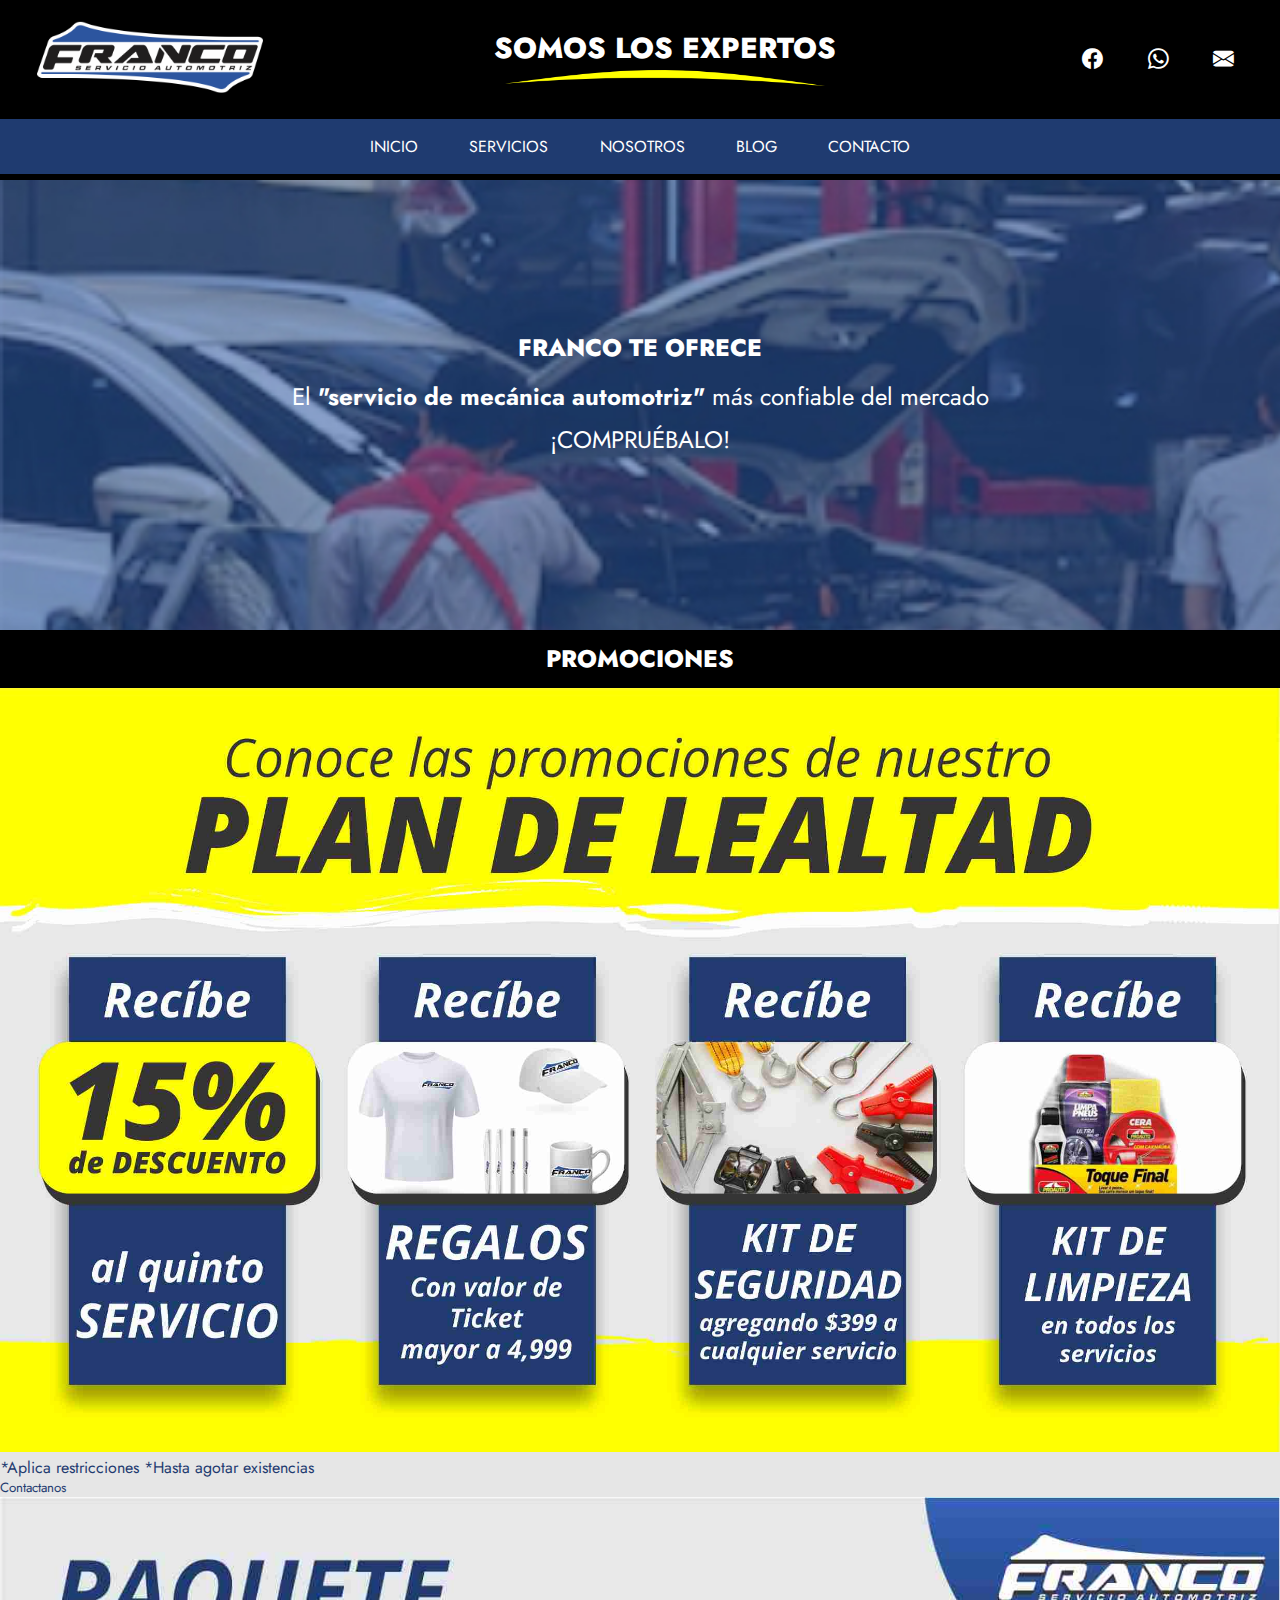
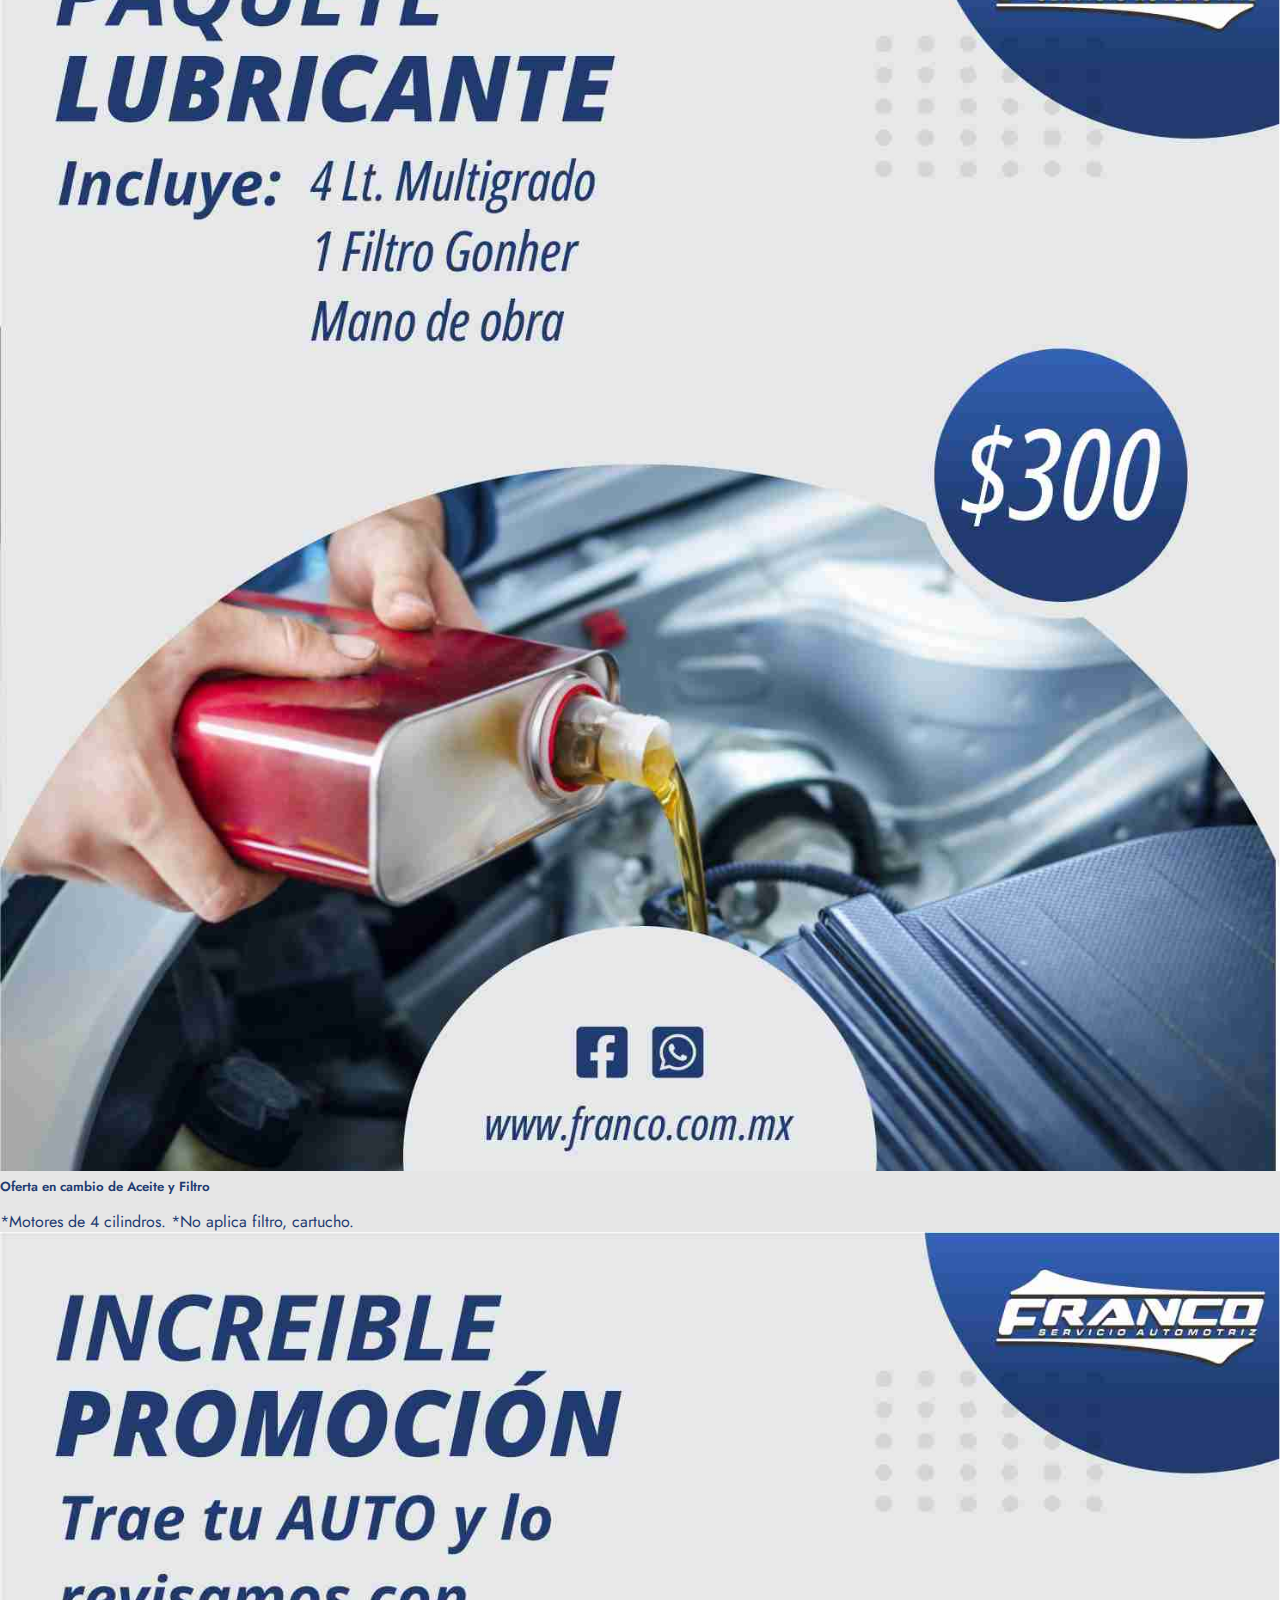
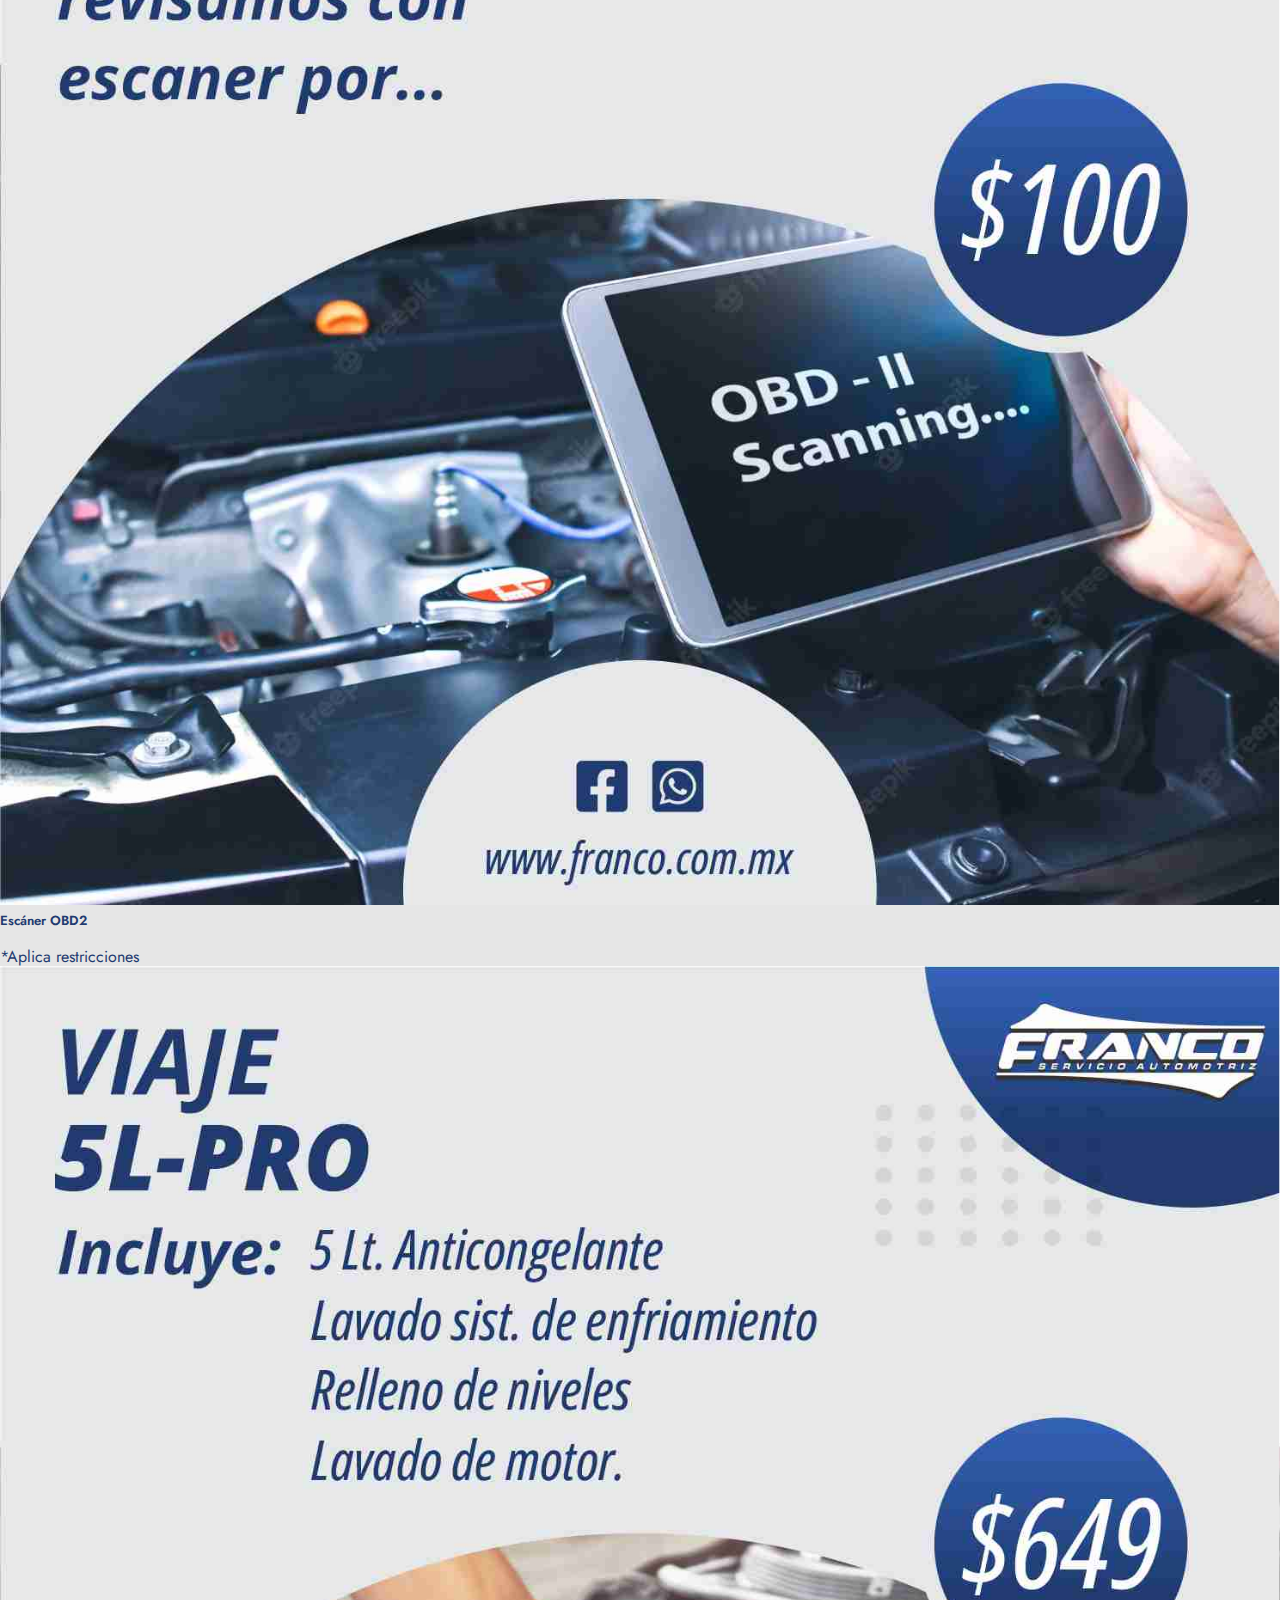
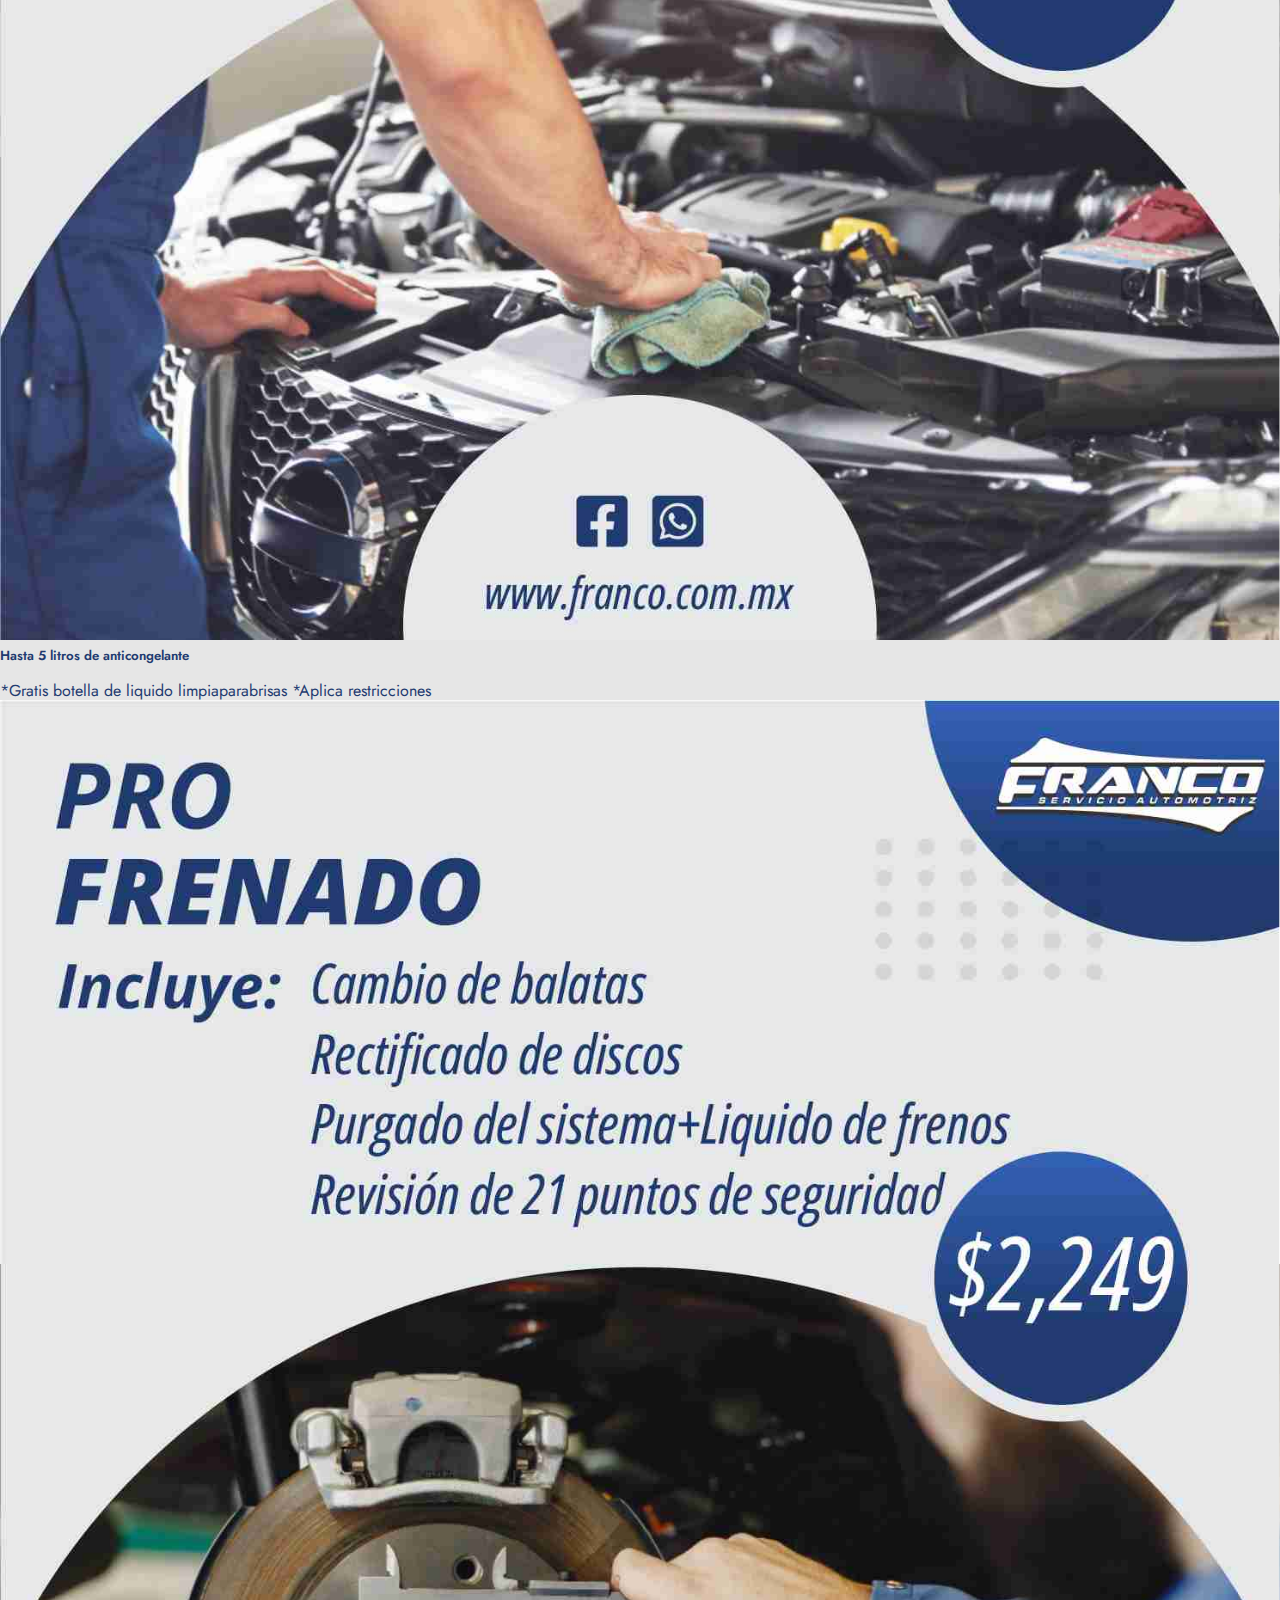
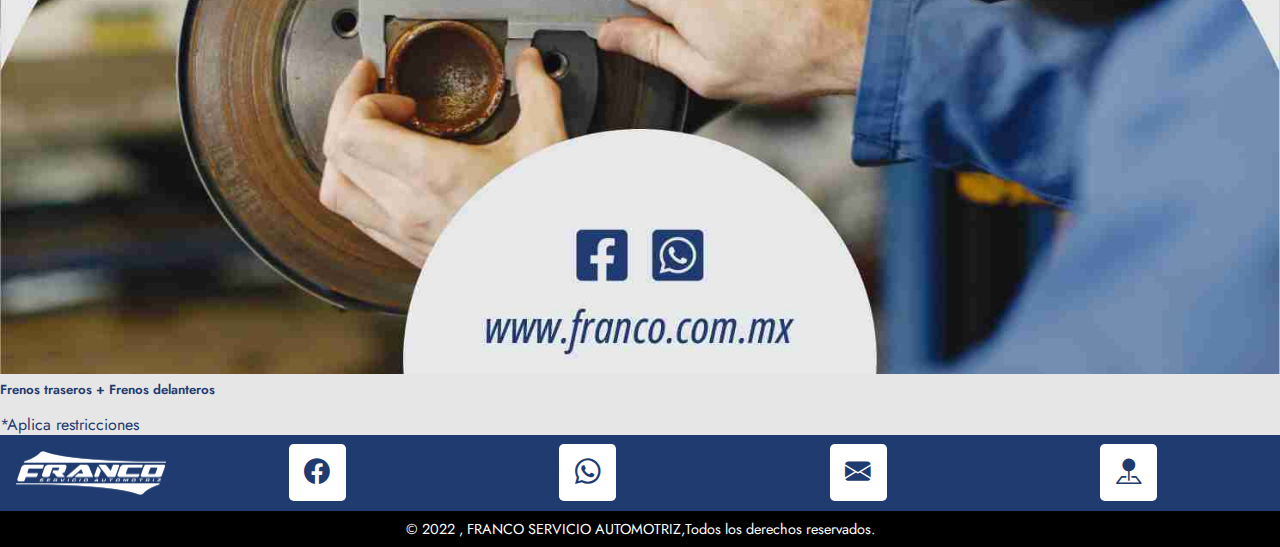
<file: index.html>
<!DOCTYPE html>
<html lang="es">

<head>
    <meta charset="UTF-8">
    <meta http-equiv="X-UA-Compatible" content="IE=edge">
    <meta name="viewport" content="width=device-width, initial-scale=1.0">
    <!-- Bootstrap -->
    <link href="https://cdn.jsdelivr.net/npm/bootstrap@5.2.2/dist/css/bootstrap.min.css" rel="stylesheet"
        integrity="sha384-Zenh87qX5JnK2Jl0vWa8Ck2rdkQ2Bzep5IDxbcnCeuOxjzrPF/et3URy9Bv1WTRi" crossorigin="anonymous">
    <link rel="stylesheet" href="./SCSS/main.css">
    <link rel="shortcut icon" href="./img/Favicon_Franco.png" type="image/x-icon">
    <title>Taller Automotriz Franco | Somos los Expertos de la región.</title>
    <meta name="keywords" content="taller mecánico, reparaciones, coche, cambio de aceite, revisión">
    <meta name="description" content="Taller Automotriz Franco especialistas en reparaciones de todo tipo de vehículos de la región.">
</head>

<body>
<!-- Inicia el header -->
    <div id="cont-index">
        <div id="cont-header">
            <header class="header">
                <div class="header-central">
                    <div class="header-logo">
                        <a href="./index.html"><img class="logo" src="./img/logofranco-mobile.png" alt="Logo Taller Franco"></a>                        
                    </div>
                    <div class="header-slogan">
                        <h1>SOMOS LOS EXPERTOS</h1>
                        <div class="header-slogan-img">
                            <img src="./img/linea_slogan_franco.png" alt="Slogan">
                        </div>
                    </div>
                </div>
                <div class="header-red-social">
                    <a href="https://www.facebook.com/" target="_blank" class="isocial-F">
                        <i class="bi bi-facebook"></i>
                    </a>
                    <a href="https://www.whatsapp.com/"  target="_blank" class="isocial-W">
                        <i class="bi bi-whatsapp"></i>
                    </a>
                    <a href="./pages/contacto.html" class="isocial-C">
                        <i class="bi bi-envelope-fill"></i>
                    </a>
                </div>
                <div class="menu-mobile">
                    <a href="#" class="list"><i class="bi bi-list"></i></a>
                </div>
            </header>
        </div>
        <nav id="menu-desktop">
            <ul class="cont__menu activo">
                <li class="menu__item_1"><a href="#">INICIO</a></li>
                <li class="menu__item_2"><a href="./pages/servicios.html">SERVICIOS</a></li>
                <li class="menu__item_3"><a href="./pages/nosotros.html">NOSOTROS</a></li>
                <li class="menu__item_4"><a href="./pages/blog.html">BLOG</a></li>
                <li class="menu__item_5"><a href="./pages/contacto.html">CONTACTO</a></li>
            </ul>
        </nav>
        <section id="banner">
            <div class="cont-banner">
                <div class="banner-body">
                    <h2 class="titulo-banner">FRANCO TE OFRECE</h2>
                    <p>El <strong>"servicio de mecánica automotriz"</strong> más confiable del mercado</p>
                    <p>¡COMPRUÉBALO!</p>
                </div>
            </div>
        </section>
  <!--Index Promciones-->
        <section class="cont-titel-pages">
            <h2 class="titel-pages title-promocines">PROMOCIONES</h2>
        </section>
<!-- Cards 1 Promociones -->
        <section class="conteiner-ms">
            <main class="container my-4 pb-3">
                <div class="card mb-3">
                    <img class="card-img-top" src="./img/img-promociones/Promo-Plan-Lealtad.jpg" alt="Plan-Lealtad">
                    <div class="card-body">
                        <p class="card-text fs-5 lh-base text-center">
                            *Aplica restricciones
                            *Hasta agotar existencias
                        </p>
                        <a href="#">
                            <p class="card-text"><small class="text-muted">Contactanos</small></p>
                        </a>
                    </div>
                </div>
                <!--Card-2  -->
        
                <!-- Cards-3 -->
                <div class="row row-cols-1 row-cols-md-2 g-4">
                    <div class="col">
                        <div class="card">
                            <img src="./img/img-promociones/Promo-Lubricante.jpg" class="card-img-top"
                                alt="Promicion-Lubricante">
                            <div class="card-body">
                                <h5 class="card-title text-center fs-5 text-uppercase">Oferta en cambio de Aceite y Filtro</h5>
                                <p class="card-text fs-6 text-center">
                                    *Motores de 4 cilindros.
                                    *No aplica filtro, cartucho.
                                </p>
                            </div>
                        </div>
                    </div>
                    <div class="col">
                        <div class="card">
                            <img src="./img/img-promociones/Promo-Scaner.jpg" class="card-img-top" alt="Promicion-Scaner">
                            <div class="card-body">
                                <h5 class="card-title text-center fs-5 text-uppercase">Escáner OBD2</h5>
                                <p class="card-text fs-6 text-center">
                                    *Aplica restricciones
                                </p>
                            </div>
                        </div>
                    </div>
                    <div class="col">
                        <div class="card">
                            <img src="./img/img-promociones/Promo-5L-Pro.jpg" class="card-img-top" alt="Promicion-5L-Pro">
                            <div class="card-body">
                                <h5 class="card-title text-center fs-5 text-uppercase">Hasta 5 litros de anticongelante</h5>
                                <p class="card-text fs-6 text-center">
                                    *Gratis botella de liquido limpiaparabrisas
                                    *Aplica restricciones
                                </p>
                            </div>
                        </div>
                    </div>
                    <div class="col">
                        <div class="card">
                            <img src="./img/img-promociones/Promo-Frenos.jpg" class="card-img-top" alt="Promicion-Pro-Frenos">
                            <div class="card-body">
                                <h5 class="card-title text-center fs-5 text-uppercase">Frenos traseros + Frenos delanteros</h5>
                                <p class="card-text fs-6 text-center">
                                    *Aplica restricciones
                                </p>
                            </div>
                        </div>
                    </div>
                </div>
        </section>

        <footer id="footer">
            <div class="cont-footer">
                <div class="footer-logo">
                    <img src="./img/logofranco-mobile-footer.png" alt="Logo Franco">
                </div>
                <section class="foter-sociales">
                    <a href="https://www.facebook.com/" target="_blank" class="footer-icon">
                        <i class="bi bi-facebook icon-f"></i></a>
                    <a href="https://www.whatsapp.com/"  target="_blank" class="footer-icon">
                        <i class="bi bi-whatsapp icon-w"></i></a>
                    <a href="./pages/contacto.html" class="footer-icon">
                        <i class="bi bi-envelope-fill icon-e"></i></a>
                    <a href="https://goo.gl/maps/YHztttzbAq4HieM27" target="_blank" class="footer-icon icon-m"><i class="bi bi-pin-map-fill"></i>
                    </a>
                </section>
            </div>
            <div class="footer-copy">
                <p>© 2022 , FRANCO SERVICIO AUTOMOTRIZ,Todos los derechos reservados.</p>
            </div>
        </footer>
    </div>
    <script src="./js/app.js"></script>
</body>

</html>
</file>
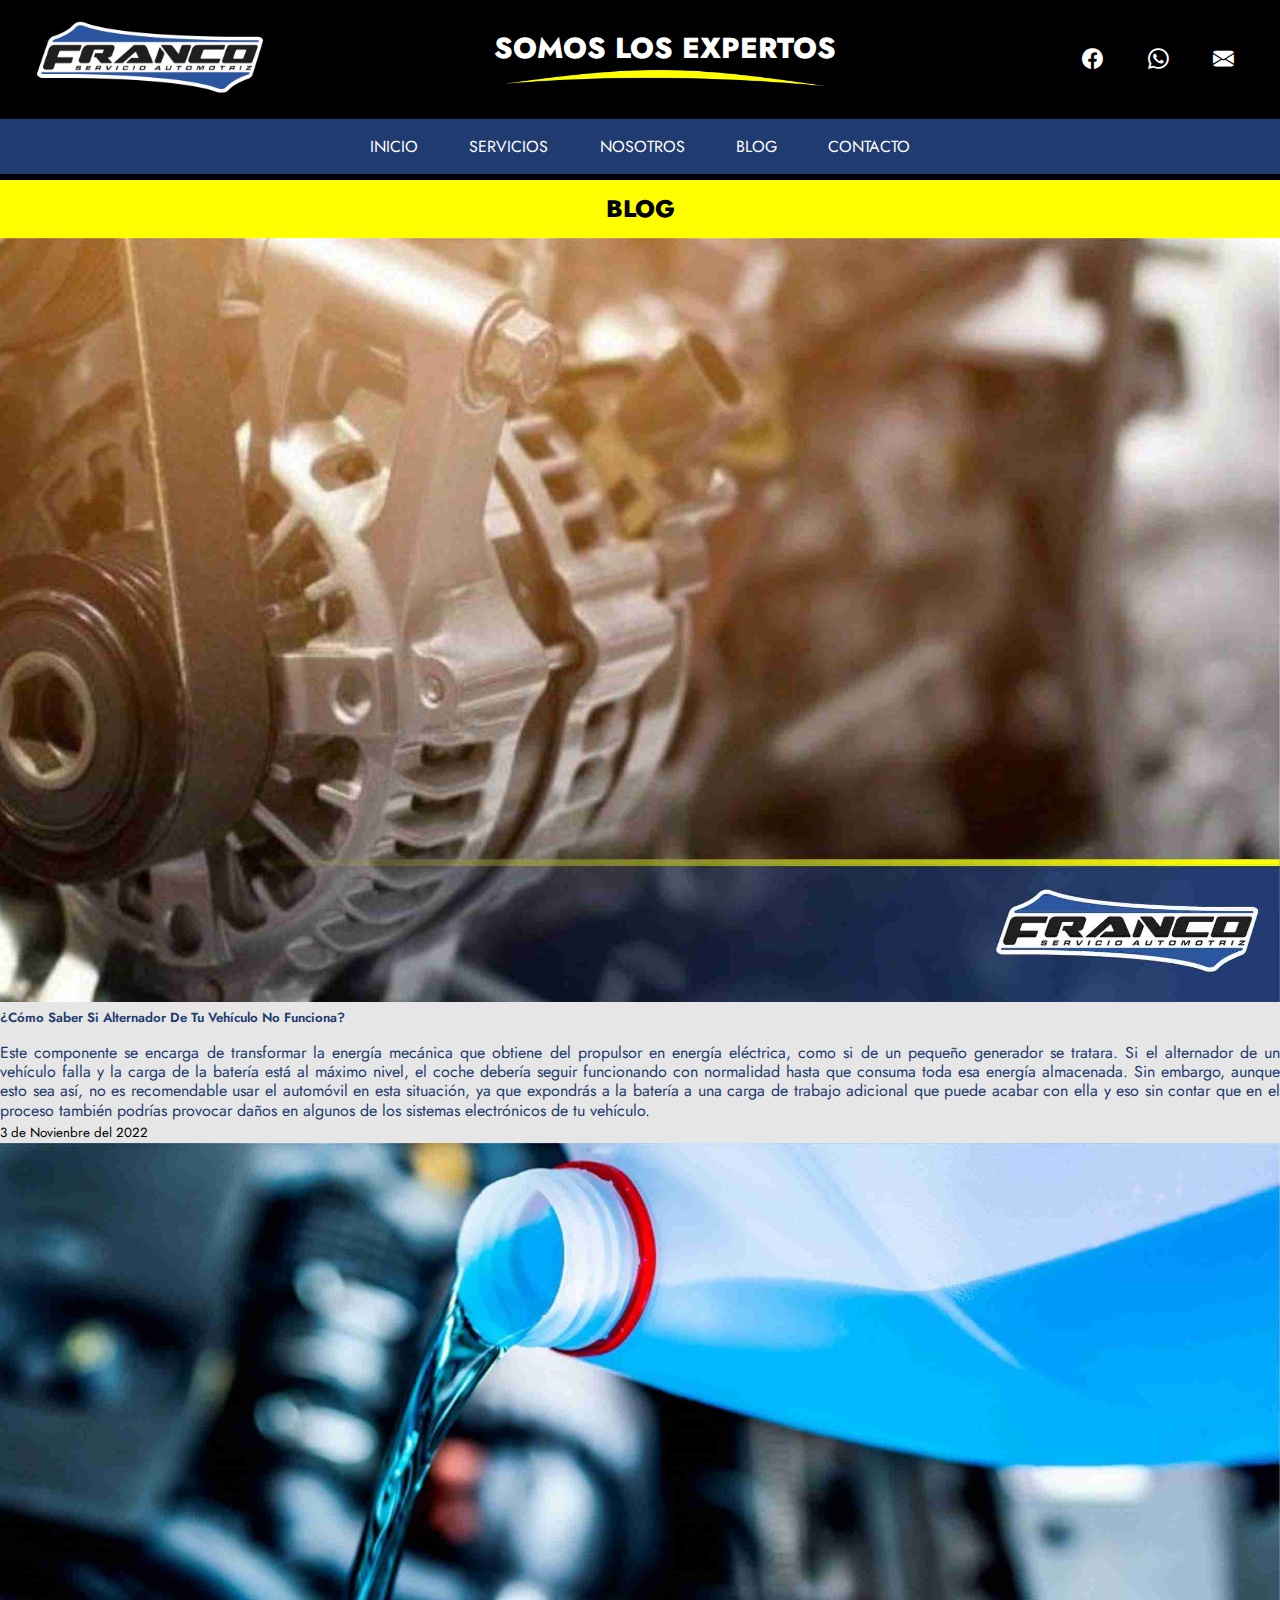
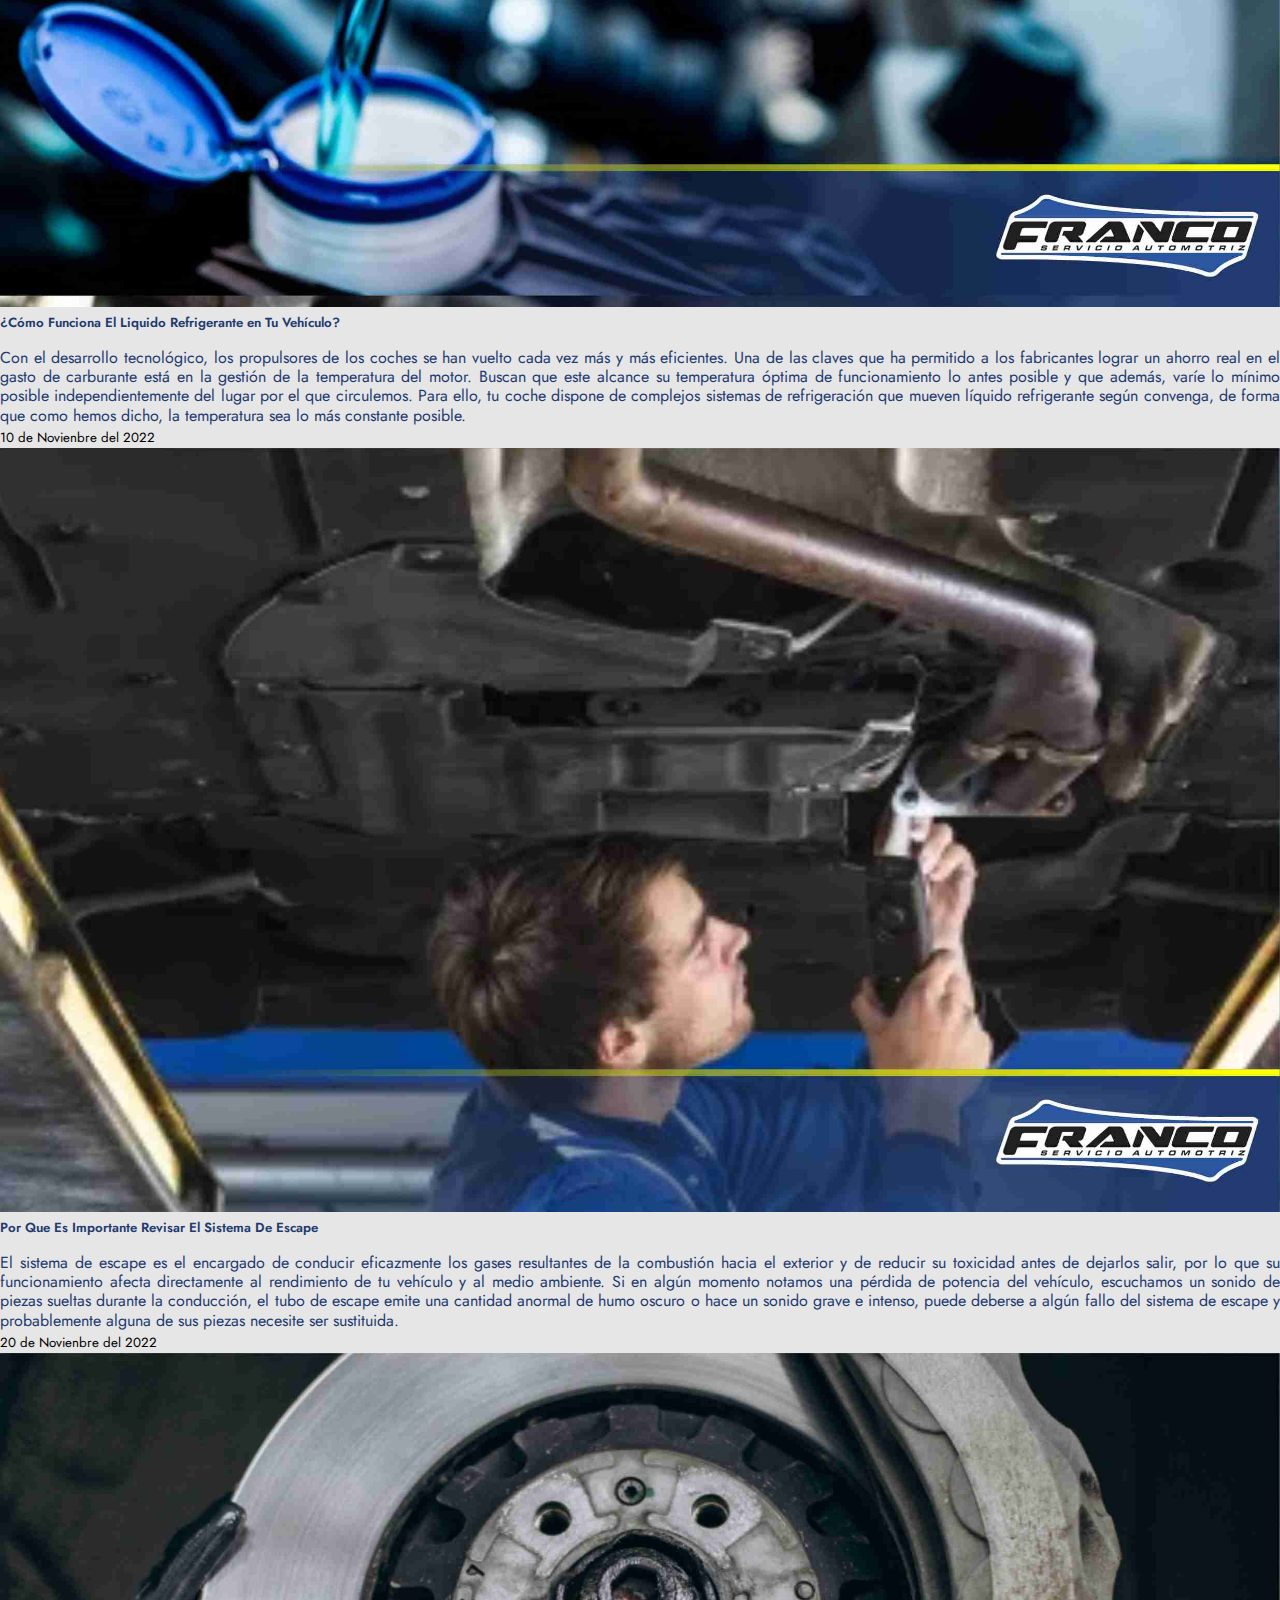
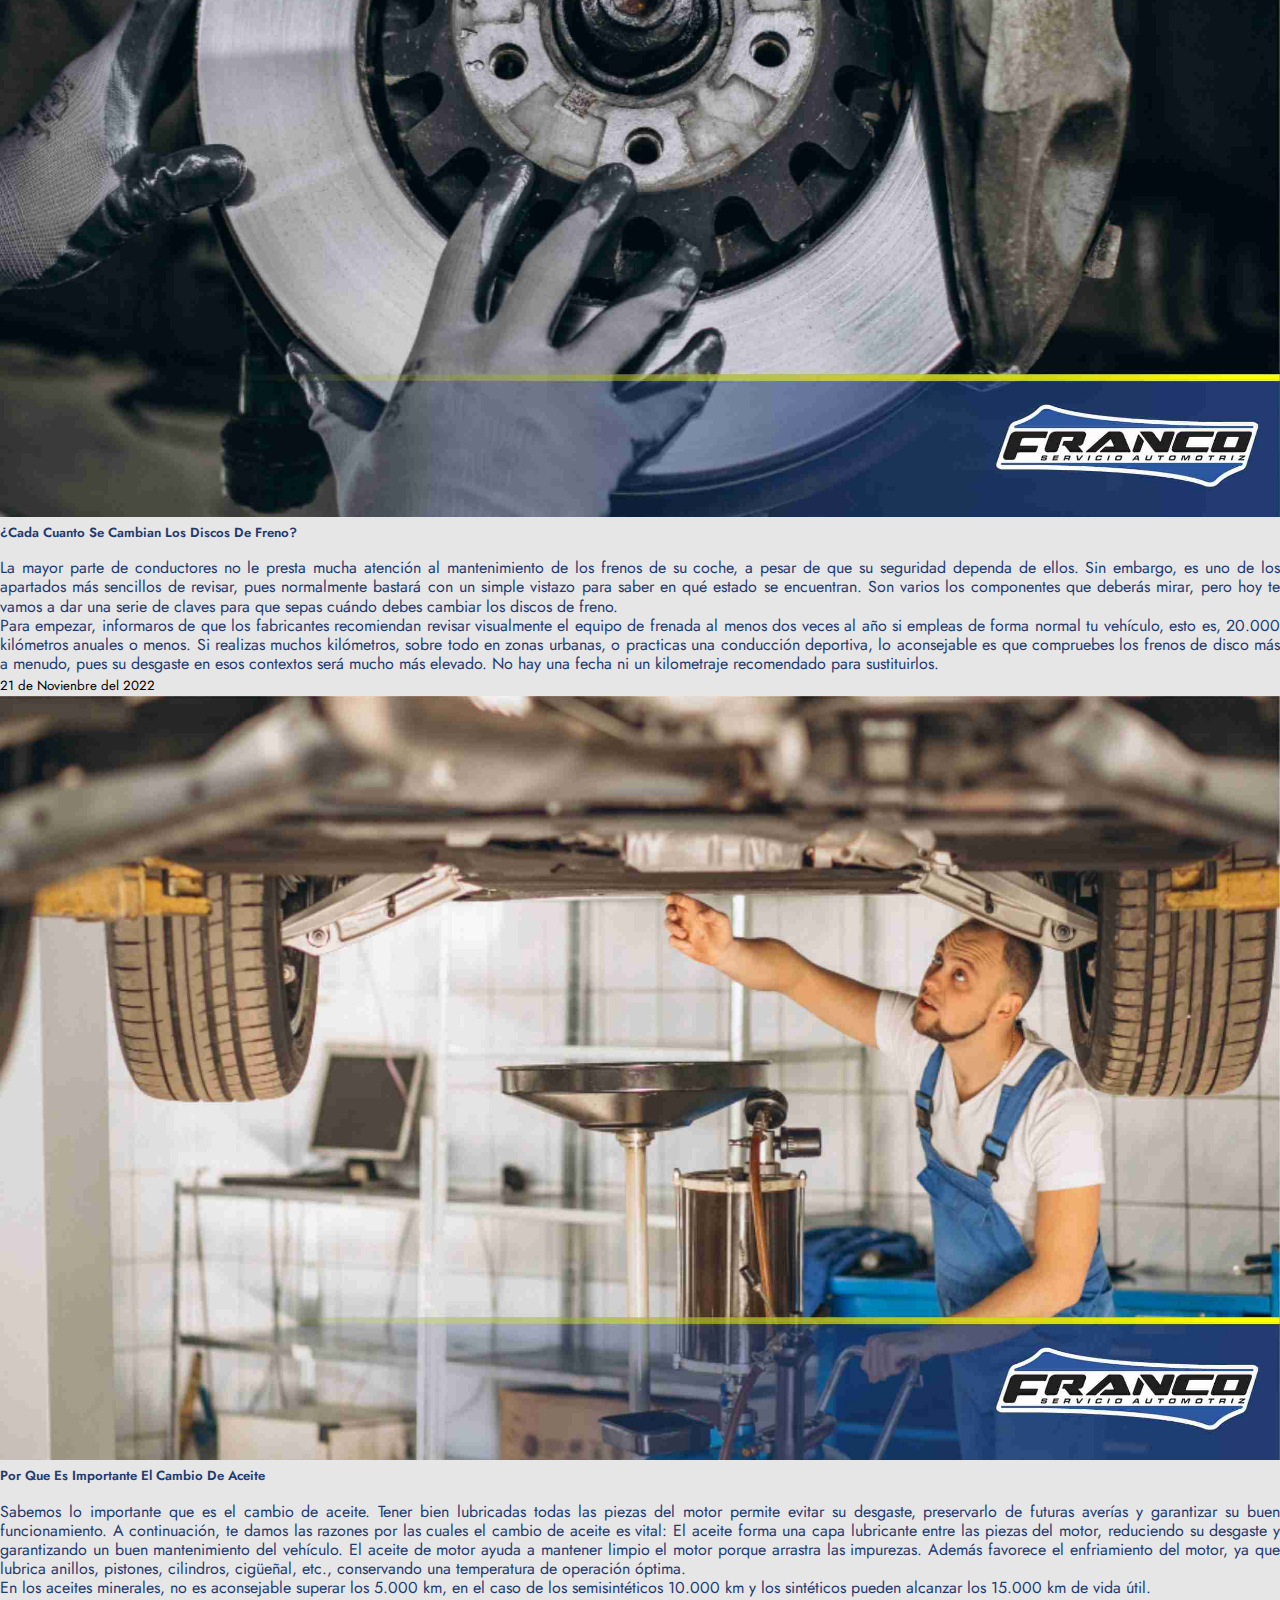
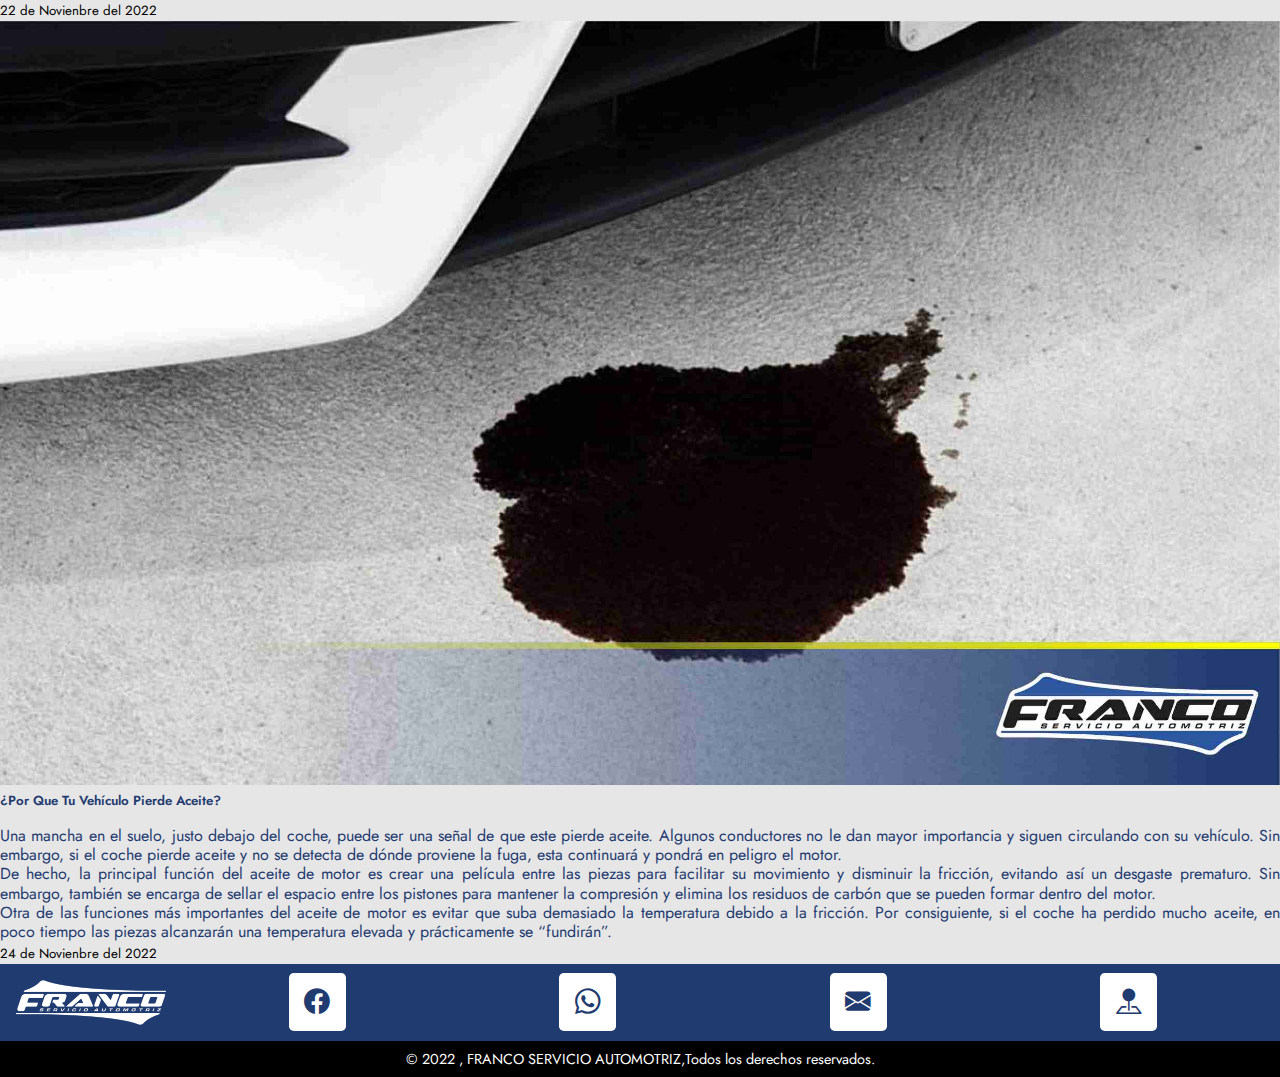
<file: pages/blog.html>
<!DOCTYPE html>
<html lang="es">

<head>
    <meta charset="UTF-8">
    <meta http-equiv="X-UA-Compatible" content="IE=edge">
    <meta name="viewport" content="width=device-width, initial-scale=1.0">
    <!-- Bootstrap -->
    <link href="https://cdn.jsdelivr.net/npm/bootstrap@5.2.2/dist/css/bootstrap.min.css" rel="stylesheet"
        integrity="sha384-Zenh87qX5JnK2Jl0vWa8Ck2rdkQ2Bzep5IDxbcnCeuOxjzrPF/et3URy9Bv1WTRi" crossorigin="anonymous">
    <link rel="stylesheet" href="../SCSS/main.css">
    <link rel="shortcut icon" href="../img/Favicon_Franco.png" type="image/x-icon">
    <title>Taller Automotriz Franco | Blog..</title>
    <meta name="keywords" content="frenos, mecanica, alternador, hojalateria, escape, perdida-aceite">
    <meta name="description"
    content="¿Por que tu vehículo pierde aceite?, ¿Cómo saber si alternador de tu vehículo no funciona?: En este blog de Taller Automotriz Franco, encontraras guías sencillas para entender mejor el funcionamiento de tu vehículo....">
</head>

<body>
    <!-- Inicia el header -->
    <div id="cont-index">
        <div id="cont-header">
            <header class="header">
                <div class="header-central">
                    <div class="header-logo">
                        <a href="../index.html"><img class="logo" src="../img/logofranco-mobile.png" alt="Logo Taller Franco"></a>                        
                    </div>
                    <div class="header-slogan">
                        <h1>SOMOS LOS EXPERTOS</h1>
                        <div class="header-slogan-img">
                            <img src="../img/linea_slogan_franco.png" alt="Slogan">
                        </div>
                    </div>
                </div>
                <div class="header-red-social">
                    <a href="https://www.facebook.com/" target="_blank" class="isocial-F">
                        <i class="bi bi-facebook"></i>
                    </a>
                    <a href="https://www.whatsapp.com/" target="_blank" class="isocial-W">
                        <i class="bi bi-whatsapp"></i>
                    </a>
                    <a href="../pages/contacto.html" class="isocial-C">
                        <i class="bi bi-envelope-fill"></i>
                    </a>
                </div>
                <div class="menu-mobile">
                    <a href="#" class="list"><i class="bi bi-list"></i></a>
                </div>
            </header>
        </div>
        <!-- Menu-Desktop -->
        <nav id="menu-desktop">
            <ul class="cont__menu activo">
                <li class="menu__item_1"><a href="../index.html">INICIO</a></li>
                <li class="menu__item_2"><a href="./servicios.html">SERVICIOS</a></li>
                <li class="menu__item_3"><a href="./nosotros.html">NOSOTROS</a></li>
                <li class="menu__item_4"><a href="./blog.html">BLOG</a></li>
                <li class="menu__item_5"><a href="./contacto.html">CONTACTO</a></li>
            </ul>
        </nav>
        <!-- Titel-pages -->
        <section class="cont-titel-pages">
            <h2 class="titel-pages">BLOG</h2>
        </section>
        <!-- Cards Blog -->
        <section class="conteiner-ms mt-3 mb-3 mx-3">
            <div class="row row-cols-1 row-cols-md-3 g-4">
                <div class="col">
                    <div class="card h-100">
                        <img src="../img/img-blog/Alternador.jpg" class="card-img-top" alt="Blog-Alternado">
                        <div class="card-body">
                            <h5 class="card-title text-center lh-base fs-5 text-uppercase">¿Cómo Saber Si Alternador De Tu Vehículo No Funciona?</h5>
                            <p class="card-text">
                                Este componente se encarga de transformar la energía mecánica que obtiene del propulsor en energía eléctrica, como si de
                                un pequeño generador se tratara. Si el alternador de un vehículo falla y la carga de la batería está al máximo nivel, el
                                coche debería seguir funcionando con normalidad hasta que consuma toda esa energía almacenada. Sin embargo, aunque esto
                                sea así, no es recomendable usar el automóvil en esta situación, ya que expondrás a la batería a una carga de trabajo
                                adicional que puede acabar con ella y eso sin contar que en el proceso también podrías provocar daños en algunos de los
                                sistemas electrónicos de tu vehículo.
                            </p>
                        </div>
                        <div class="card-footer">
                            <small class="text-muted">3 de Novienbre del 2022</small>
                        </div>
                    </div>
                </div>
                <div class="col">
                    <div class="card h-100">
                        <img src="../img/img-blog/Anticongelante.jpg" class="card-img-top" alt="Blog-Anticongelante">
                        <div class="card-body">
                            <h5 class="card-title text-center lh-base fs-5 text-uppercase">¿Cómo Funciona El Liquido Refrigerante en Tu Vehículo?</h5>
                            <p class="card-text">
                                Con el desarrollo tecnológico, los propulsores de los coches se han vuelto cada vez más y más eficientes. Una de las
                                claves que ha permitido a los fabricantes lograr un ahorro real en el gasto de carburante está en la gestión de la
                                temperatura del motor. Buscan que este alcance su temperatura óptima de funcionamiento lo antes posible y que además,
                                varíe lo mínimo posible independientemente del lugar por el que circulemos. Para ello, tu coche dispone de complejos
                                sistemas de refrigeración que mueven líquido refrigerante según convenga, de forma que como hemos dicho, la temperatura
                                sea lo más constante posible.
                            </p>
                        </div>
                        <div class="card-footer">
                            <small class="text-muted">10 de Novienbre del 2022</small>
                        </div>
                    </div>
                </div>
                <div class="col">
                    <div class="card h-100">
                        <img src="../img/img-blog/Escapes.jpg" class="card-img-top" alt="Blog-Scapes">
                        <div class="card-body">
                            <h5 class="card-title text-center lh-base fs-5 text-uppercase">Por Que Es Importante Revisar El Sistema De Escape</h5>
                            <p class="card-text">
                                El sistema de escape es el encargado de conducir eficazmente los gases resultantes de la combustión hacia el exterior y
                                de reducir su toxicidad antes de dejarlos salir, por lo que su funcionamiento afecta directamente al rendimiento de tu
                                vehículo y al medio ambiente.
                                
                                Si en algún momento notamos una pérdida de potencia del vehículo, escuchamos un sonido de piezas sueltas durante la
                                conducción, el tubo de escape emite una cantidad anormal de humo oscuro o hace un sonido grave e intenso, puede deberse
                                a algún fallo del sistema de escape y probablemente alguna de sus piezas necesite ser sustituida.
                            </p>
                        </div>
                        <div class="card-footer">
                            <small class="text-muted">20 de Novienbre del 2022</small>
                        </div>
                    </div>
                </div>
                <div class="col">
                    <div class="card h-100">
                        <img src="../img/img-blog/Frenos.jpg" class="card-img-top" alt="Blog-Frenos">
                        <div class="card-body">
                            <h5 class="card-title text-center lh-base fs-5 text-uppercase">¿Cada Cuanto Se Cambian Los Discos De Freno?</h5>
                            <p class="card-text">
                                La mayor parte de conductores no le presta mucha atención al mantenimiento de los frenos de su coche, a pesar de que su
                                seguridad dependa de ellos. Sin embargo, es uno de los apartados más sencillos de revisar, pues normalmente bastará con
                                un simple vistazo para saber en qué estado se encuentran. Son varios los componentes que deberás mirar, pero hoy te
                                vamos a dar una serie de claves para que sepas cuándo debes cambiar los discos de freno.
                            <p class="card-text">
                                Para empezar, informaros de que los fabricantes recomiendan revisar visualmente el equipo de frenada al menos dos veces
                                al año si empleas de forma normal tu vehículo, esto es, 20.000 kilómetros anuales o menos. Si realizas muchos
                                kilómetros, sobre todo en zonas urbanas, o practicas una conducción deportiva, lo aconsejable es que compruebes los
                                frenos de disco más a menudo, pues su desgaste en esos contextos será mucho más elevado. No hay una fecha ni un
                                kilometraje recomendado para sustituirlos.
                            </p>
                            </p>
                        </div>
                        <div class="card-footer">
                            <small class="text-muted">21 de Novienbre del 2022</small>
                        </div>
                    </div>
                </div>
                <div class="col">
                    <div class="card h-100">
                        <img src="../img/img-blog/Aceite.jpg" class="card-img-top" alt="Blog-Aceite">
                        <div class="card-body">
                            <h5 class="card-title text-center lh-base fs-5 text-uppercase">Por Que Es Importante El Cambio De Aceite
                            </h5>
                            <p class="card-text">
                                Sabemos lo importante que es el cambio de aceite. Tener bien lubricadas todas las piezas del motor permite evitar su
                                desgaste, preservarlo de futuras averías y garantizar su buen funcionamiento.
                                
                                A continuación, te damos las razones por las cuales el cambio de aceite es vital:
                                El aceite forma una capa lubricante entre las piezas del motor, reduciendo su desgaste y garantizando un buen
                                mantenimiento del vehículo.
                                El aceite de motor ayuda a mantener limpio el motor porque arrastra las impurezas.
                                
                                Además favorece el enfriamiento del motor, ya que lubrica anillos, pistones, cilindros, cigüeñal, etc., conservando una
                                temperatura de operación óptima.
                            <p class="card-text">
                                En los aceites minerales, no es aconsejable superar los 5.000 km, en el caso de los semisintéticos 10.000 km y los
                                sintéticos pueden alcanzar los 15.000 km de vida útil.
                            </p>
                            </p>
                        </div>
                        <div class="card-footer">
                            <small class="text-muted">22 de Novienbre del 2022</small>
                        </div>
                    </div>
                </div>
                <div class="col">
                    <div class="card h-100">
                        <img src="../img/img-blog/Perida-Aceite.jpg" class="card-img-top" alt="Blog 6">
                        <div class="card-body">
                            <h5 class="card-title text-center lh-base fs-5 text-uppercase">¿Por Que Tu Vehículo Pierde Aceite?
                            </h5>
                            <p class="card-text">
                                Una mancha en el suelo, justo debajo del coche, puede ser una señal de que este pierde aceite. Algunos conductores no le
                                dan mayor importancia y siguen circulando con su vehículo. Sin embargo, si el coche pierde aceite y no se detecta de
                                dónde proviene la fuga, esta continuará y pondrá en peligro el motor.
                            <p class="card-text">
                                De hecho, la principal función del aceite de motor es crear una película entre las piezas para facilitar su movimiento y
                                disminuir la fricción, evitando así un desgaste prematuro. Sin embargo, también se encarga de sellar el espacio entre
                                los pistones para mantener la compresión y elimina los residuos de carbón que se pueden formar dentro del motor.
                            </p>
                            <p class="card-text">
                                Otra de las funciones más importantes del aceite de motor es evitar que suba demasiado la temperatura debido a la
                                fricción. Por consiguiente, si el coche ha perdido mucho aceite, en poco tiempo las piezas alcanzarán una temperatura
                                elevada y prácticamente se “fundirán”.
                            </p>
                            </p>
                        </div>
                        <div class="card-footer">
                            <small class="text-muted">24 de Novienbre del 2022</small>
                        </div>
                    </div>
                </div>
            </div>
            
            
        </section>
        <!-- Footer -->
        <footer id="footer">
            <div class="cont-footer">
                <div class="footer-logo">
                    <img src="../img/logofranco-mobile-footer.png" alt="Logo Franco">
                </div>
                <section class="foter-sociales">
                    <a href="https://www.facebook.com/" target="_blank" class="footer-icon">
                        <i class="bi bi-facebook icon-f"></i></a>
                    <a href="https://www.whatsapp.com/" target="_blank" class="footer-icon">
                        <i class="bi bi-whatsapp icon-w"></i></a>
                    <a href="../pages/contacto.html" class="footer-icon">
                        <i class="bi bi-envelope-fill icon-e"></i></a>
                    <a href="https://goo.gl/maps/YHztttzbAq4HieM27" target="_blank" class="footer-icon icon-m"><i
                            class="bi bi-pin-map-fill"></i>
                    </a>
                </section>
            </div>
            <div class="footer-copy">
                <p>© 2022 , FRANCO SERVICIO AUTOMOTRIZ,Todos los derechos reservados.</p>
            </div>
        </footer>
    </div>
    <!-- JS -->
    <script src="https://cdn.jsdelivr.net/npm/bootstrap@5.2.2/dist/js/bootstrap.bundle.min.js"
        integrity="sha384-OERcA2EqjJCMA+/3y+gxIOqMEjwtxJY7qPCqsdltbNJuaOe923+mo//f6V8Qbsw3"
        crossorigin="anonymous"></script>
        <script src="../js/app.js"></script>
</body>

</html>
</file>
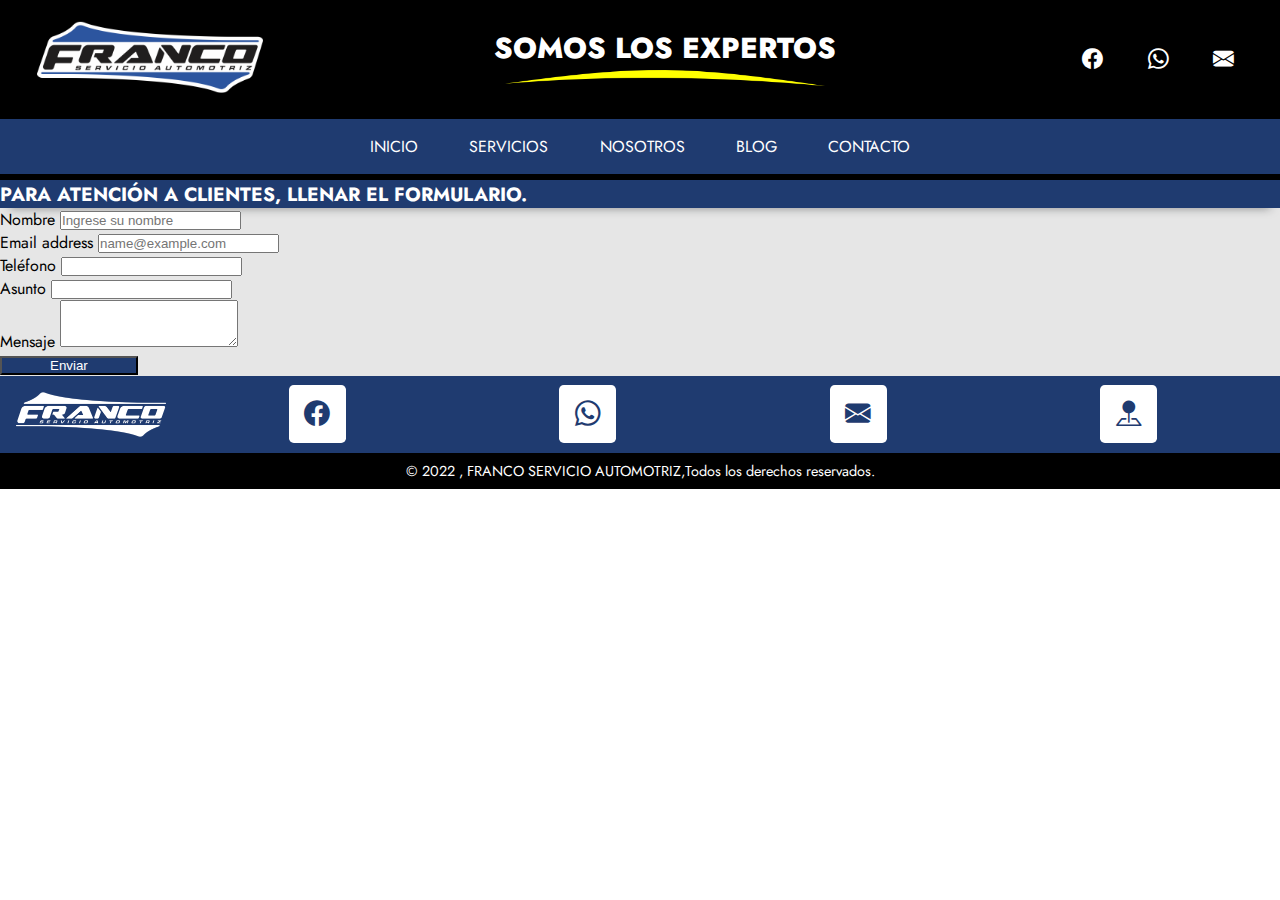
<file: pages/contacto.html>
<!DOCTYPE html>
<html lang="es">

<head>
    <meta charset="UTF-8">
    <meta http-equiv="X-UA-Compatible" content="IE=edge">
    <meta name="viewport" content="width=device-width, initial-scale=1.0">
    <!-- Bootstrap -->
    <link href="https://cdn.jsdelivr.net/npm/bootstrap@5.2.2/dist/css/bootstrap.min.css" rel="stylesheet"
        integrity="sha384-Zenh87qX5JnK2Jl0vWa8Ck2rdkQ2Bzep5IDxbcnCeuOxjzrPF/et3URy9Bv1WTRi" crossorigin="anonymous">   
    <link rel="stylesheet" href="../SCSS/main.css">
    <link rel="shortcut icon" href="../img/Favicon_Franco.png" type="image/x-icon">
    <title>Taller Automotriz Franco | Contacta a los Expertos de la región.</title>
    <meta name="keywords" content="taller mecánico, reparaciones, coche, cambio de aceite, revisión">
    <meta name="description"
        content="¡Hola! en el Taller Automotriz Franco somos especialistas en servicios y reparaciones de todo tipo de vehículos automotriz de la región, pide tu cita....">
</head>

<body>
    <!-- Inicia el header -->
    <div id="cont-index">
        <div id="cont-header">
            <header class="header">
                <div class="header-central">
                    <div class="header-logo">
                        <a href="../index.html"><img class="logo" src="../img/logofranco-mobile.png" alt="Logo Taller Franco"></a>                        
                    </div>
                    <div class="header-slogan">
                        <h1>SOMOS LOS EXPERTOS</h1>
                        <div class="header-slogan-img">
                            <img src="../img/linea_slogan_franco.png" alt="Slogan">
                        </div>
                    </div>
                </div>
                <div class="header-red-social">
                    <a href="https://www.facebook.com/" target="_blank" class="isocial-F">
                        <i class="bi bi-facebook"></i>
                    </a>
                    <a href="https://www.whatsapp.com/" target="_blank" class="isocial-W">
                        <i class="bi bi-whatsapp"></i>
                    </a>
                    <a href="../pages/contacto.html" class="isocial-C">
                        <i class="bi bi-envelope-fill"></i>
                    </a>
                </div>
                <div class="menu-mobile">
                    <a href="#" class="list"><i class="bi bi-list"></i></a>
                </div>
            </header>
        </div>
        <!-- Menu-Desktop -->
        <nav id="menu-desktop">
            <ul class="cont__menu activo">
                <li class="menu__item_1"><a href="../index.html">INICIO</a></li>
                <li class="menu__item_2"><a href="./servicios.html">SERVICIOS</a></li>
                <li class="menu__item_3"><a href="./nosotros.html">NOSOTROS</a></li>
                <li class="menu__item_4"><a href="./blog.html">BLOG</a></li>
                <li class="menu__item_5"><a href="./contacto.html">CONTACTO</a></li>
            </ul>
        </nav>
        <!-- Formulario -->
        <section class="conteiner-ms mt-3 mb-3 mx-3 p-4 contacto">
            <main class="row justify-content-center main-contacto">
                <div class="card col-6 p-3 img-contacto">
                    <!-- <img src="../img/img-blog/Aceite.jpg" alt="Prueba"> -->
                </div>
                <div class="card col-sm-12 col-md-6 p-3 form-contacto">
                    <div class="card-body text-center mb-2 titel-contacto">
                        Para atención a clientes, llenar el formulario.
                    </div>

                    <div class="mb-1">
                        <label for="nombre" class="form-label">Nombre</label>
                        <input type="email" class="form-control" id="nombre" placeholder="Ingrese su nombre">
                    </div>
                    <div class="mb-2">
                        <label for="email" class="form-label">Email address</label>
                        <input type="email" class="form-control" id="email" placeholder="name@example.com">
                    </div>
                    
                    <div class="mb-1">
                        <label for="telefono" class="form-label">Teléfono</label>
                        <input type="email" class="form-control" id="telefono" placeholder="">
                    </div>
                    <div class="mb-1">
                        <label for="asunto" class="form-label">Asunto</label>
                        <input type="email" class="form-control" id="asunto" placeholder="">
                    </div>
                    <div class="mb-1 pb-2">
                        <label for="mensaje" class="form-label">Mensaje</label>
                        <textarea class="form-control" id="mensaje" rows="3"></textarea>
                    </div>
                    <div >
                        <button class="btn w-100 btn-cont" type="submit">Enviar</button>
                    </div>
                </div>
            </main>




        </section>
        <!-- Footer -->
        <footer id="footer">
            <div class="cont-footer">
                <div class="footer-logo">
                    <img src="../img/logofranco-mobile-footer.png" alt="Logo Franco">
                </div>
                <section class="foter-sociales">
                    <a href="https://www.facebook.com/" target="_blank" class="footer-icon">
                        <i class="bi bi-facebook icon-f"></i></a>
                    <a href="https://www.whatsapp.com/" target="_blank" class="footer-icon">
                        <i class="bi bi-whatsapp icon-w"></i></a>
                    <a href="../pages/contacto.html" class="footer-icon">
                        <i class="bi bi-envelope-fill icon-e"></i></a>
                    <a href="https://goo.gl/maps/YHztttzbAq4HieM27" target="_blank" class="footer-icon icon-m"><i
                            class="bi bi-pin-map-fill"></i>
                    </a>
                </section>
            </div>
            <div class="footer-copy">
                <p>© 2022 , FRANCO SERVICIO AUTOMOTRIZ,Todos los derechos reservados.</p>
            </div>
        </footer>
    </div>
    <!-- JS -->
    <script src="https://cdn.jsdelivr.net/npm/bootstrap@5.2.2/dist/js/bootstrap.bundle.min.js"
        integrity="sha384-OERcA2EqjJCMA+/3y+gxIOqMEjwtxJY7qPCqsdltbNJuaOe923+mo//f6V8Qbsw3"
        crossorigin="anonymous"></script>
        <script src="../js/app.js"></script>
</body>

</html>
</file>
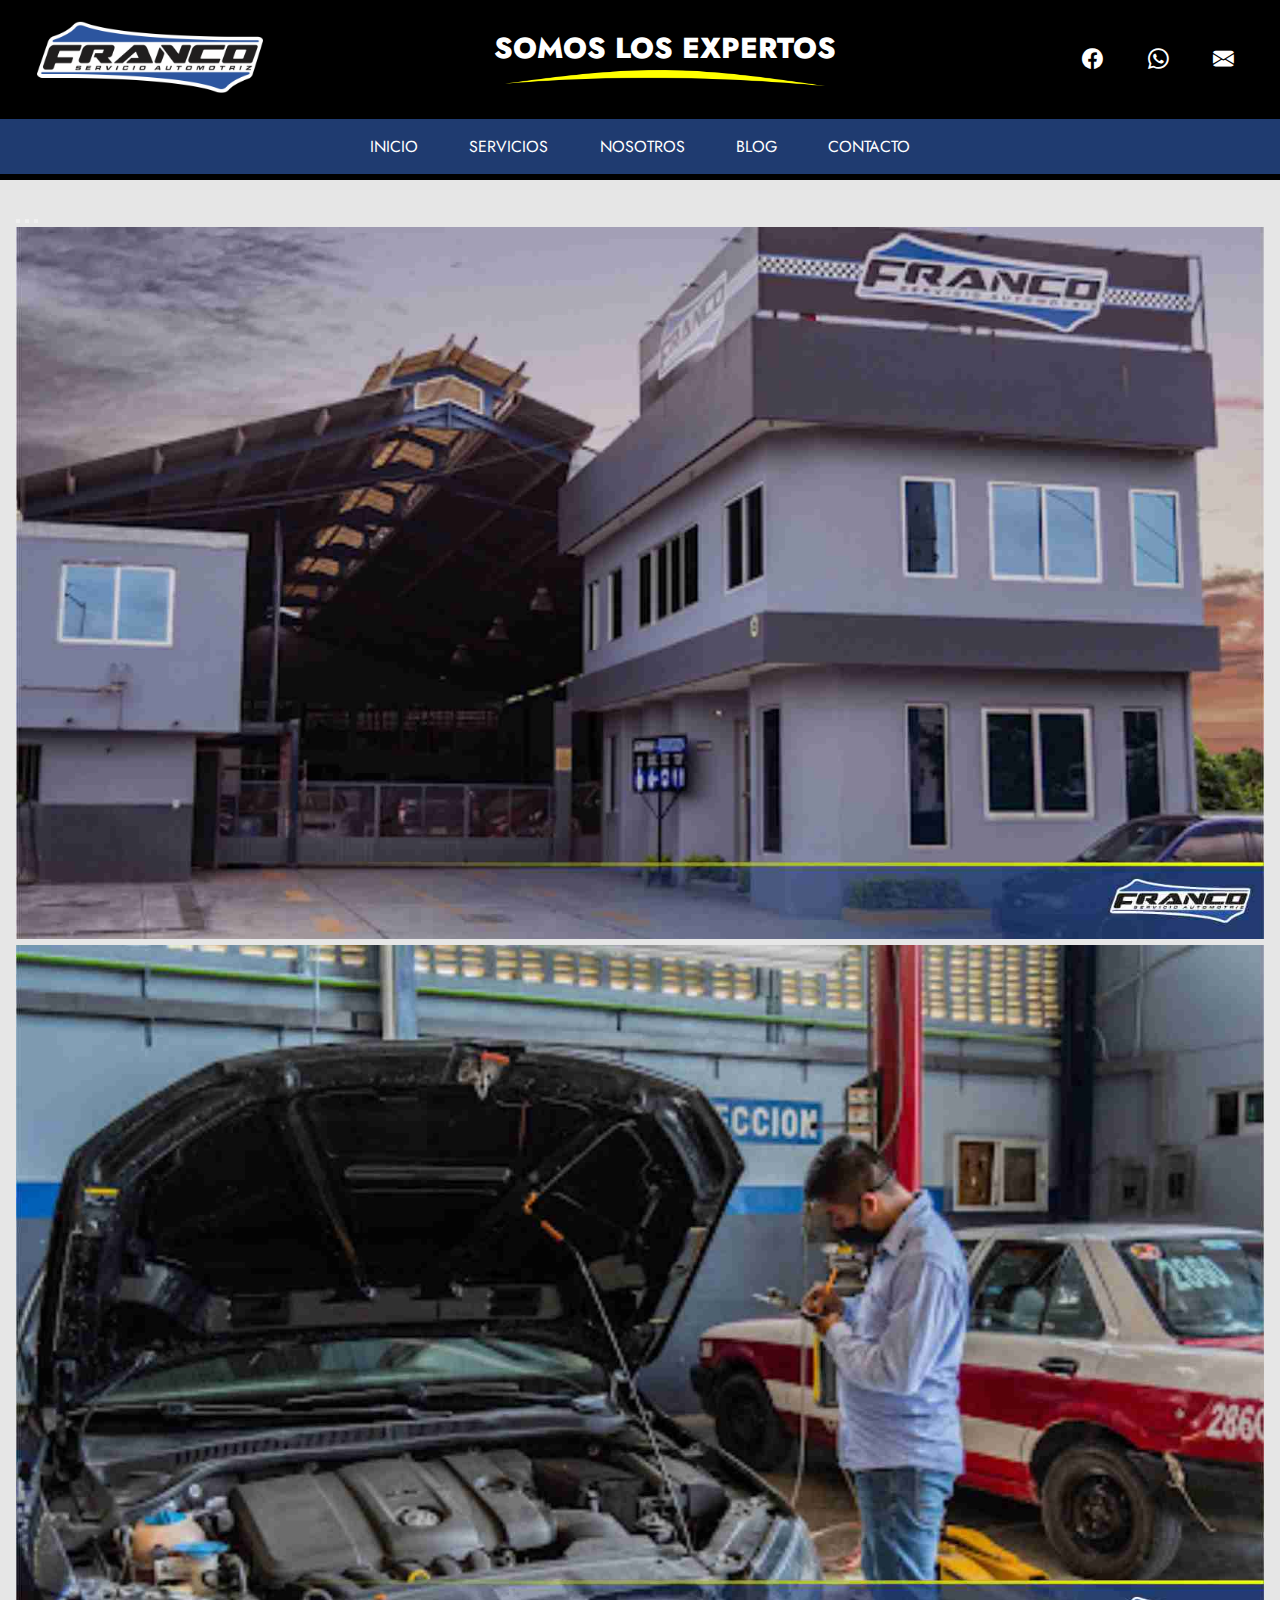
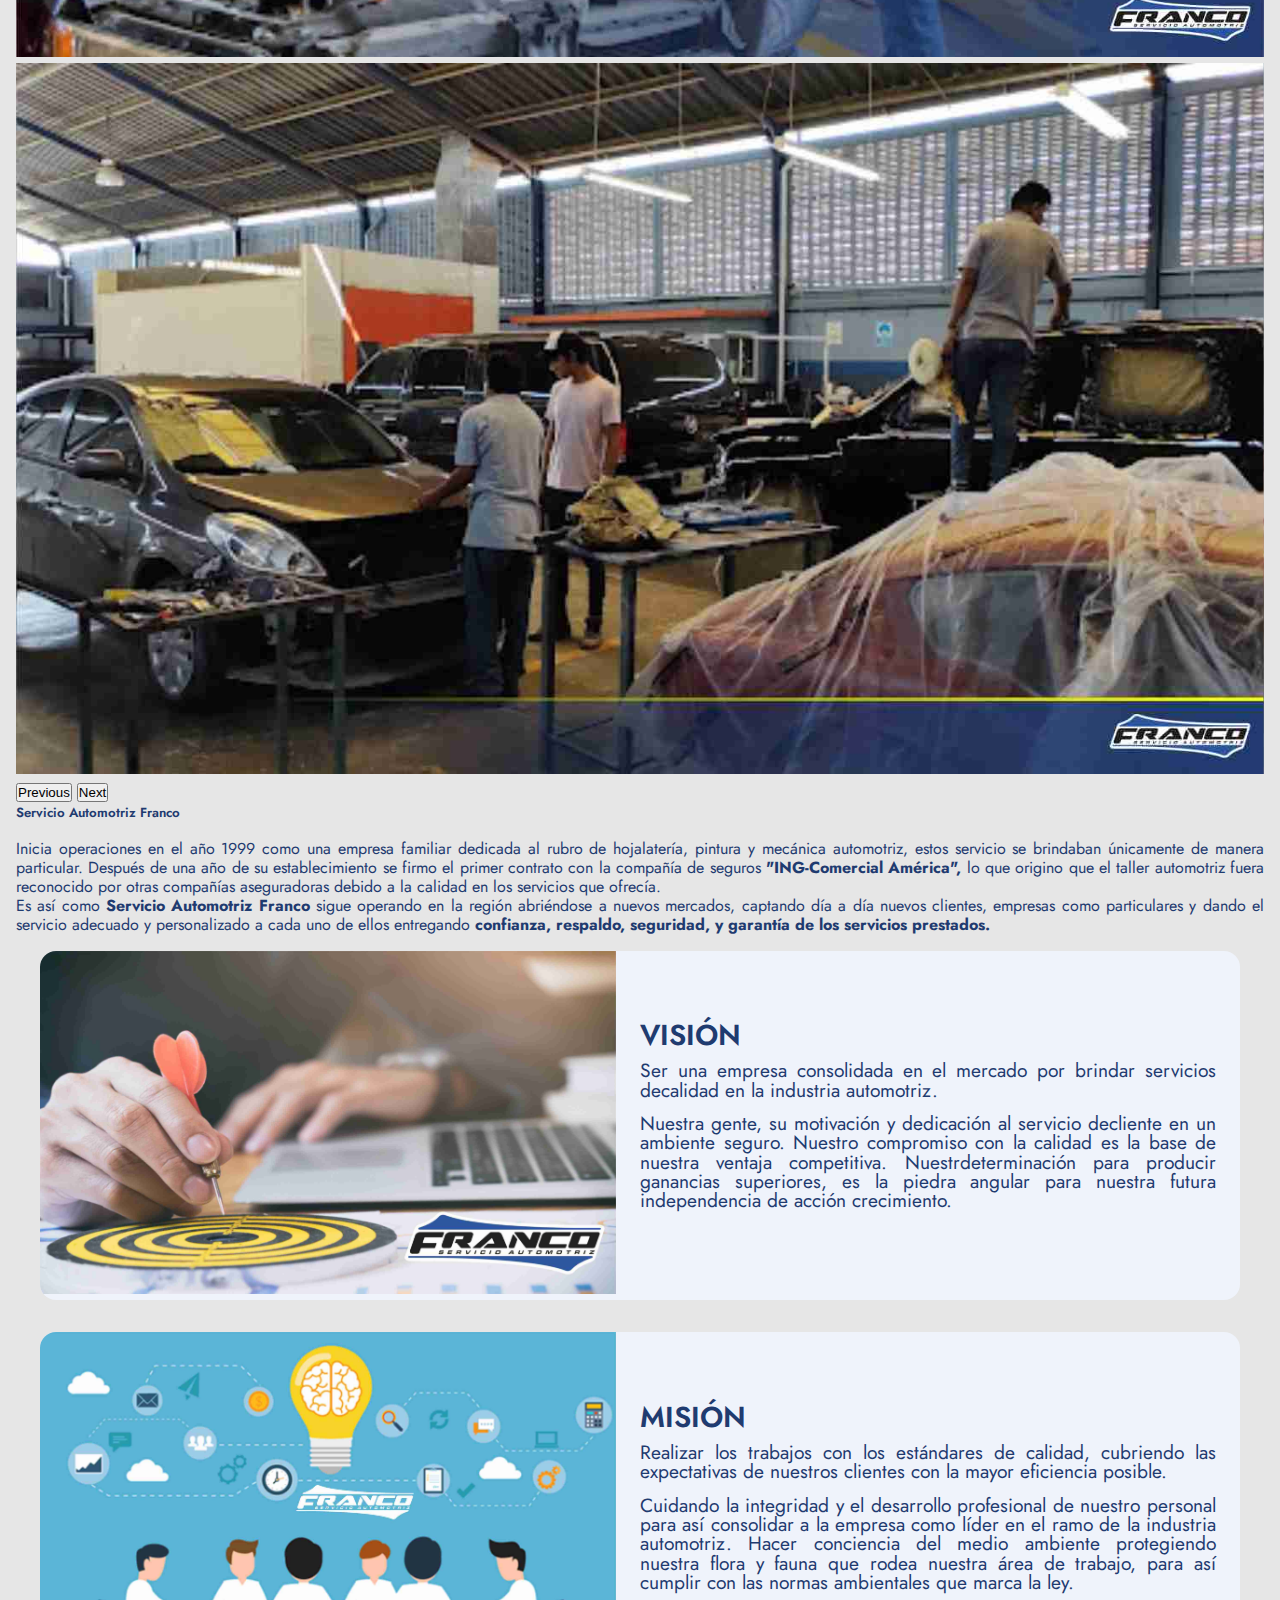
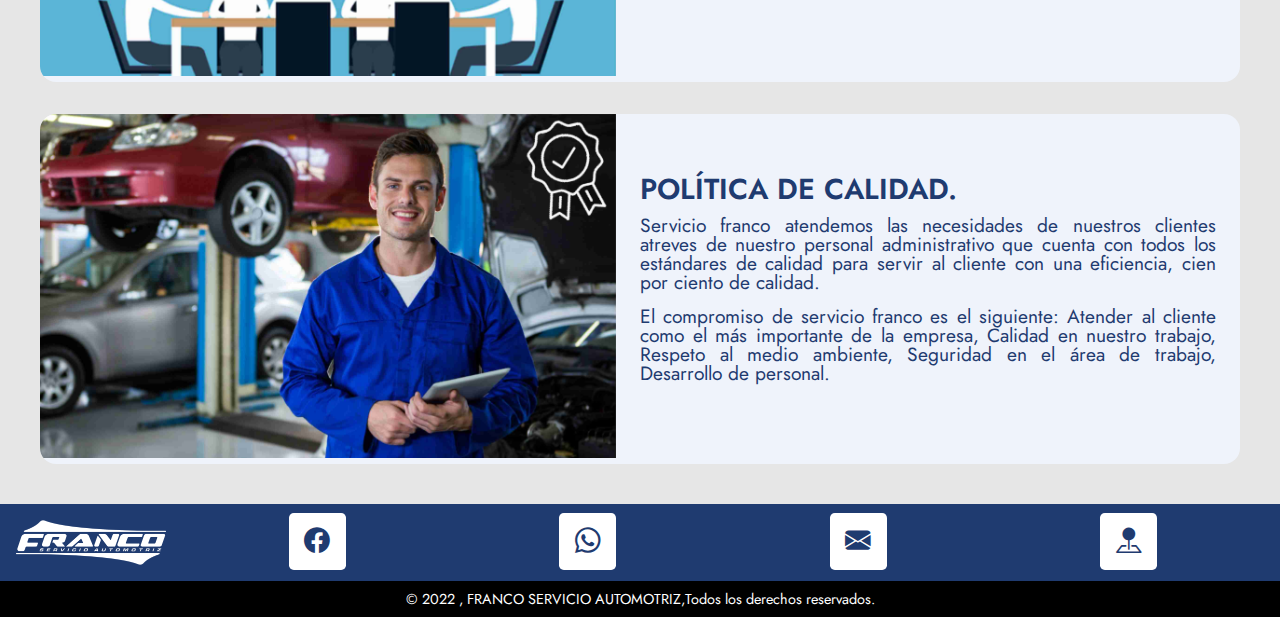
<file: pages/nosotros.html>
<!DOCTYPE html>
<html lang="es">

<head>
    <meta charset="UTF-8">
    <meta http-equiv="X-UA-Compatible" content="IE=edge">
    <meta name="viewport" content="width=device-width, initial-scale=1.0">
    <!-- Bootstrap -->
    <link href="https://cdn.jsdelivr.net/npm/bootstrap@5.2.2/dist/css/bootstrap.min.css" rel="stylesheet"
        integrity="sha384-Zenh87qX5JnK2Jl0vWa8Ck2rdkQ2Bzep5IDxbcnCeuOxjzrPF/et3URy9Bv1WTRi" crossorigin="anonymous">
    <link rel="stylesheet" href="../SCSS/main.css">
    <link rel="shortcut icon" href="../img/Favicon_Franco.png" type="image/x-icon">
    <title>Taller Automotriz Franco | Promociones</title>
    <meta name="keywords" content="descuentos, mecanica, regalos, hojalateria, frenos, pintura, escáner OBD2">
    <meta name="description"
        content="Encuentra las mejores promociones en de la region en: Taller Automotriz Franco, cuenta con los servicios especializados al mejor precio. Afinación, Cambio de Aceite, Mecánica, Escáner OBD2...">
</head>

<body>
    <!-- Inicia el header -->
    <div id="cont-index">
        <div id="cont-header">
            <header class="header">
                <div class="header-central">
                    <div class="header-logo">
                        <a href="../index.html"><img class="logo" src="../img/logofranco-mobile.png" alt="Logo Taller Franco"></a>                        
                    </div>
                    <div class="header-slogan">
                        <h1>SOMOS LOS EXPERTOS</h1>
                        <div class="header-slogan-img">
                            <img src="../img/linea_slogan_franco.png" alt="Slogan">
                        </div>
                    </div>
                </div>
                <div class="header-red-social">
                    <a href="https://www.facebook.com/" target="_blank" class="isocial-F">
                        <i class="bi bi-facebook"></i>
                    </a>
                    <a href="https://www.whatsapp.com/" target="_blank" class="isocial-W">
                        <i class="bi bi-whatsapp"></i>
                    </a>
                    <a href="../pages/contacto.html" class="isocial-C">
                        <i class="bi bi-envelope-fill"></i>
                    </a>
                </div>
                <div class="menu-mobile">
                    <a href="#" class="list"><i class="bi bi-list"></i></a>
                </div>
            </header>
        </div>
        <!-- Menu-Desktop -->
        <nav id="menu-desktop">
            <ul class="cont__menu activo">
                <li class="menu__item_1"><a href="../index.html">INICIO</a></li>
                <li class="menu__item_2"><a href="./servicios.html">SERVICIOS</a></li>
                <li class="menu__item_3"><a href="./nosotros.html">NOSOTROS</a></li>
                <li class="menu__item_4"><a href="./blog.html">BLOG</a></li>
                <li class="menu__item_5"><a href="./contacto.html">CONTACTO</a></li>
            </ul>
        </nav>
        <!-- Main Nosotros -->
        <main id="main-index">
<!-- ************************************************+ -->
            <div class="cont-index-card">
                <div class="cards-idex">

                    <div class="card mb-3 mx-0 ">
                        <div id="carouselExampleIndicators" class="carousel slide" data-bs-ride="true">
                            <div class="carousel-indicators">
                                <button type="button" data-bs-target="#carouselExampleIndicators" data-bs-slide-to="0" class="active"
                                    aria-current="true" aria-label="Slide 1"></button>
                                <button type="button" data-bs-target="#carouselExampleIndicators" data-bs-slide-to="1"
                                    aria-label="Slide 2"></button>
                                <button type="button" data-bs-target="#carouselExampleIndicators" data-bs-slide-to="2"
                                    aria-label="Slide 3"></button>
                            </div>
                            <div class="carousel-inner">
                                <div class="carousel-item active">
                                    <img src="../img/img-nosotros/Taller-Franco-1.jpg" class="d-block w-100" alt="Nosotros-Taller-Franaco">
                                </div>
                                <div class="carousel-item">
                                    <img src="../img/img-nosotros/Taller-Franco-2.jpg" class="d-block w-100" alt="Nosotros-Taller-Franaco">
                                </div>
                                <div class="carousel-item">
                                    <img src="../img/img-nosotros/Taller-Franco-3.jpg" class="d-block w-100" alt="Nosotros-Taller-Franaco">
                                </div>
                            </div>
                            <button class="carousel-control-prev" type="button" data-bs-target="#carouselExampleIndicators"
                                data-bs-slide="prev">
                                <span class="carousel-control-prev-icon" aria-hidden="true"></span>
                                <span class="visually-hidden">Previous</span>
                            </button>
                            <button class="carousel-control-next" type="button" data-bs-target="#carouselExampleIndicators"
                                data-bs-slide="next">
                                <span class="carousel-control-next-icon" aria-hidden="true"></span>
                                <span class="visually-hidden">Next</span>
                            </button>
                        </div>
                        <!-- <img src="../img/banner/Wireframe_Proyecto_Franco.jpg" class="card-img-top" alt="..."> -->
                        <div class="card-body">
                            <h5 class="card-title text-uppercase text-center fs-3">Servicio Automotriz Franco</h5>
                            <p class="card-text fs-5 lh-base">Inicia operaciones en el año 1999 como una empresa
                                familiar dedicada al rubro de hojalatería, pintura y mecánica automotriz, estos servicio
                                se brindaban únicamente de manera particular. Después de una año de su establecimiento
                                se firmo el primer contrato con la compañía de seguros <strong class="text-uppercase"> "ING-Comercial América",</strong> lo que origino que el taller automotriz fuera
                                reconocido por otras compañías aseguradoras debido a la calidad en los
                                servicios que ofrecía.
                            </p>
                            <p class="card-text fs-5 lh-base">
                                Es así como <strong class="text-uppercase">Servicio Automotriz Franco</strong>  sigue operando en la región abriéndose a nuevos
                                mercados, captando día a día nuevos clientes, empresas como particulares y dando el servicio adecuado y personalizado a cada uno de ellos entregando <strong class="fw-bolder">confianza, respaldo, seguridad, y garantía de los servicios prestados. </strong>
                            </p>

                        </div>
                    </div>

                    <article class="card-index">
                        <div class="card-col-img">
                            <img src="../img/img_index/vison.jpg" alt="Vison-Franco">
                        </div>
                        <div class="card-col-text">
                            <div class="card-text-body">
                                <h2 class="card-title">VISIÓN</h2>
                                <p class="card-text">
                                    Ser una empresa consolidada en el mercado por brindar servicios decalidad en la
                                    industria automotriz.
                                </p>
                                <p class="card-text">
                                    Nuestra gente, su motivación y dedicación al servicio decliente en un ambiente
                                    seguro. Nuestro compromiso con la
                                    calidad es la base de nuestra ventaja competitiva. Nuestrdeterminación para producir
                                    ganancias superiores, es la
                                    piedra angular para nuestra futura independencia de acción crecimiento.
                                </p>

                            </div>
                        </div>
                    </article>
                    <article class="card-index">
                        <div class="card-col-img img-index-2">
                            <img src="../img/img_index/Mision.jpg" alt="Mision-Franco">
                        </div>
                        <div class="card-col-text">
                            <div class="card-text-body">
                                <h2 class="card-title">MISIÓN</h2>
                                <p class="card-text">Realizar los trabajos con los estándares de calidad, cubriendo las
                                    expectativas de nuestros clientes con la mayor
                                    eficiencia posible.
                                <p class="card-text">Cuidando la integridad y el desarrollo profesional de nuestro
                                    personal para
                                    así
                                    consolidar a la empresa como líder en el
                                    ramo de la industria automotriz.
                                    Hacer conciencia del medio ambiente protegiendo nuestra flora y fauna que rodea
                                    nuestra área de trabajo, para así
                                    cumplir con las normas ambientales que marca la ley.
                                </p>
                                </p>

                            </div>
                        </div>
                    </article>
                    <article class="card-index">
                        <div class="card-col-img img-index-3">
                            <img src="../img/img_index/Politica.jpg" alt="Politica-Franco">
                        </div>
                        <div class="card-col-text">
                            <div class="card-text-body">
                                <h2 class="card-title">POLÍTICA DE CALIDAD.</h2>
                                <p class="card-text">
                                    Servicio franco atendemos las necesidades de nuestros clientes atreves de nuestro
                                    personal
                                    administrativo que cuenta con
                                    todos los estándares de calidad para servir al cliente con una eficiencia, cien por
                                    ciento
                                    de calidad.
                                </p>
                                <p class="card-text">
                                    El compromiso de servicio franco es el siguiente:
                                    Atender al cliente como el más importante de la empresa,
                                    Calidad en nuestro trabajo,
                                    Respeto al medio ambiente,
                                    Seguridad en el área de trabajo,
                                    Desarrollo de personal.
                                </p>
                                <p class="card-text">
                                </p>



                            </div>
                        </div>
                    </article>
                </div>
            </div>
        </main>
        <!-- Footer -->
        <footer id="footer">
            <div class="cont-footer">
                <div class="footer-logo">
                    <img src="../img/logofranco-mobile-footer.png" alt="Logo Franco">
                </div>
                <section class="foter-sociales">
                    <a href="https://www.facebook.com/" target="_blank" class="footer-icon">
                        <i class="bi bi-facebook icon-f"></i></a>
                    <a href="https://www.whatsapp.com/" target="_blank" class="footer-icon">
                        <i class="bi bi-whatsapp icon-w"></i></a>
                    <a href="../pages/contacto.html" class="footer-icon">
                        <i class="bi bi-envelope-fill icon-e"></i></a>
                    <a href="https://goo.gl/maps/YHztttzbAq4HieM27" target="_blank" class="footer-icon icon-m"><i
                            class="bi bi-pin-map-fill"></i>
                    </a>
                </section>
            </div>
            <div class="footer-copy">
                <p>© 2022 , FRANCO SERVICIO AUTOMOTRIZ,Todos los derechos reservados.</p>
            </div>
        </footer>
    </div>
    <!-- JS -->
    <script src="https://cdn.jsdelivr.net/npm/bootstrap@5.2.2/dist/js/bootstrap.bundle.min.js"
        integrity="sha384-OERcA2EqjJCMA+/3y+gxIOqMEjwtxJY7qPCqsdltbNJuaOe923+mo//f6V8Qbsw3"
        crossorigin="anonymous"></script>
    <script src="../js/app.js"></script>
</body>

</html>
</file>
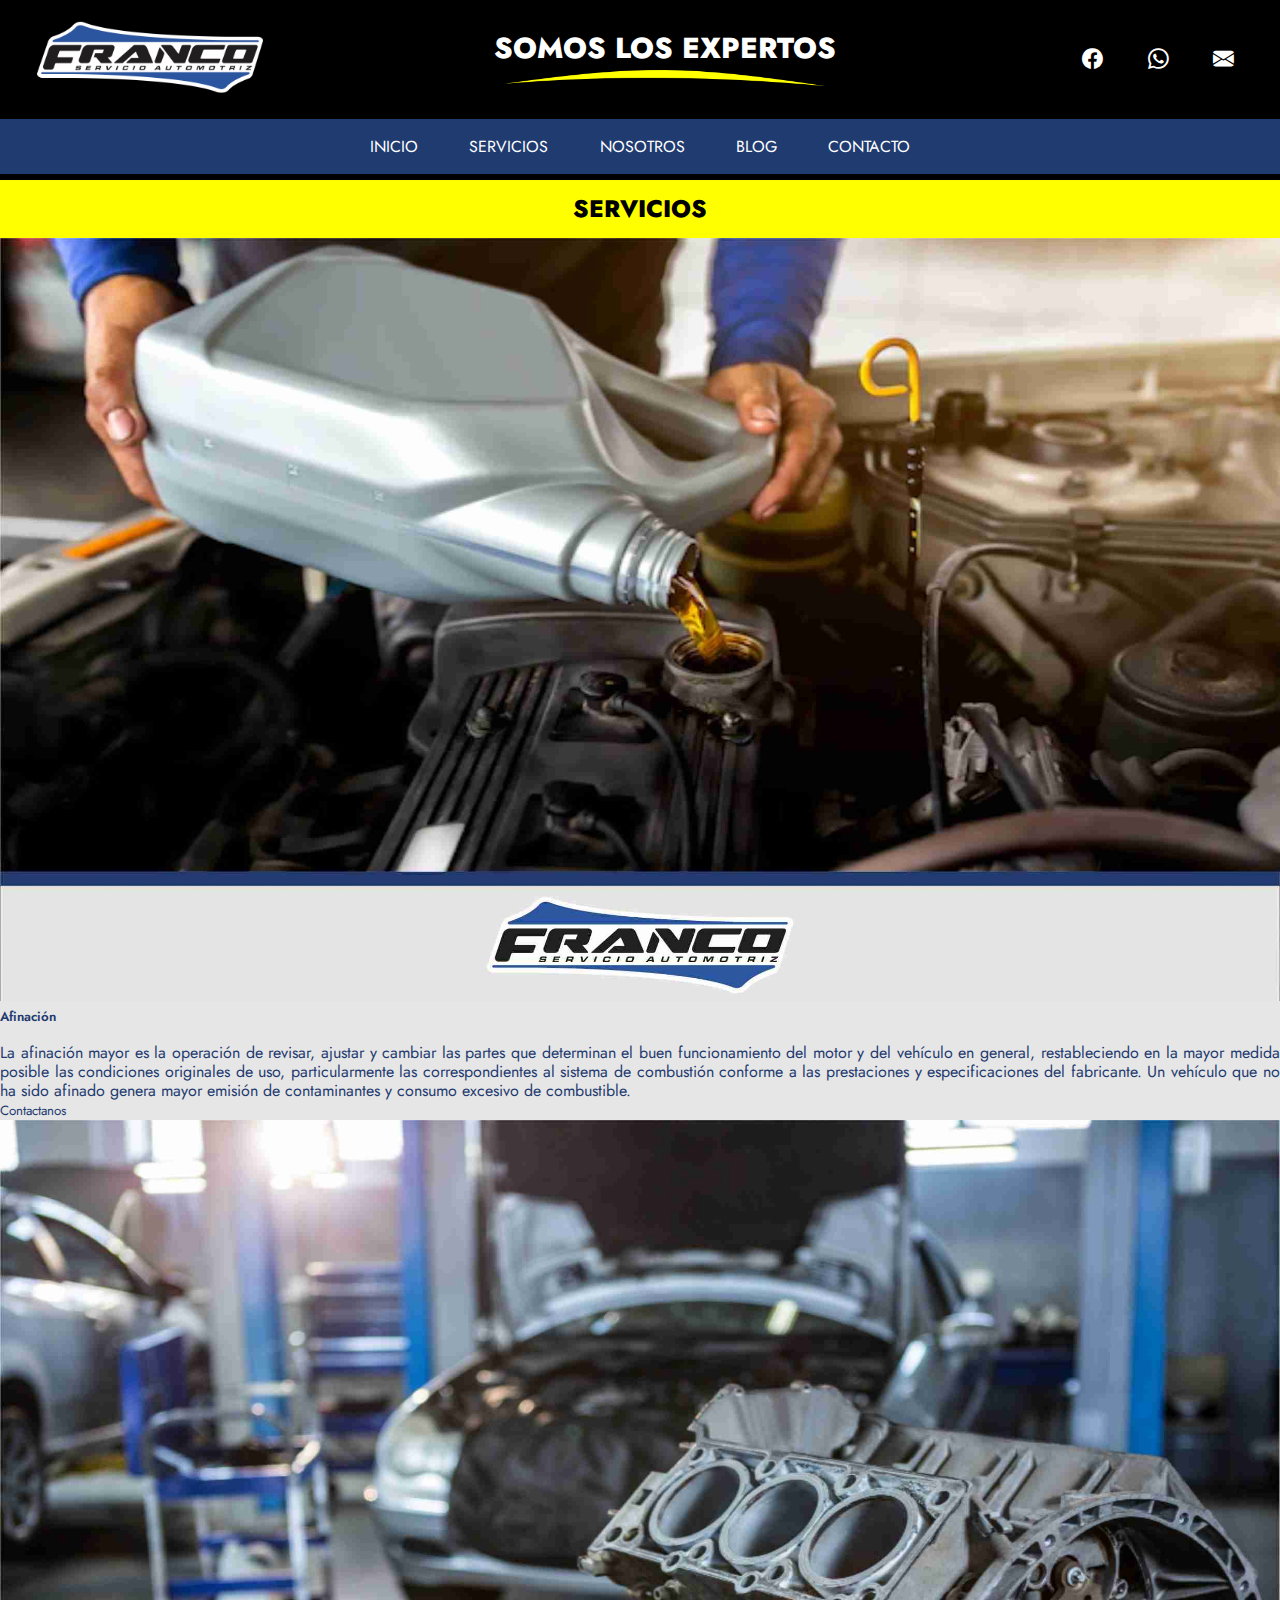
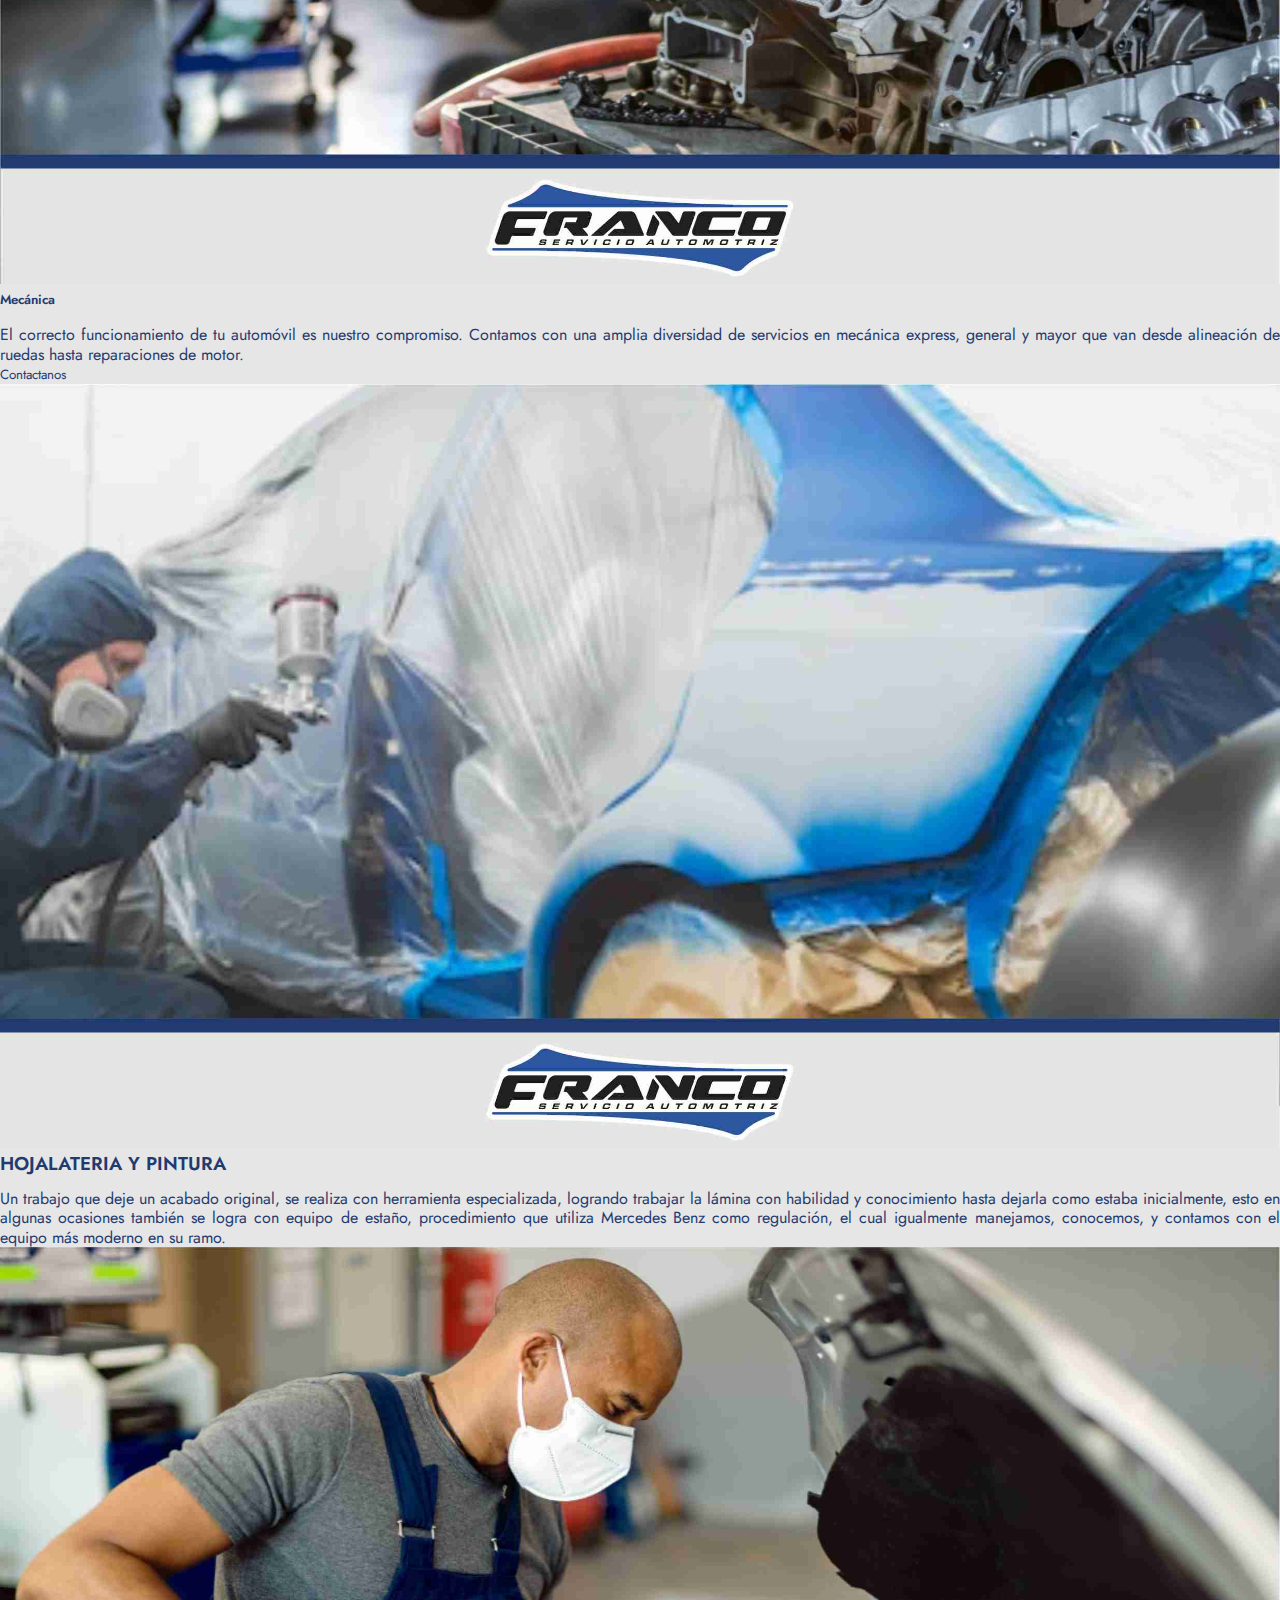
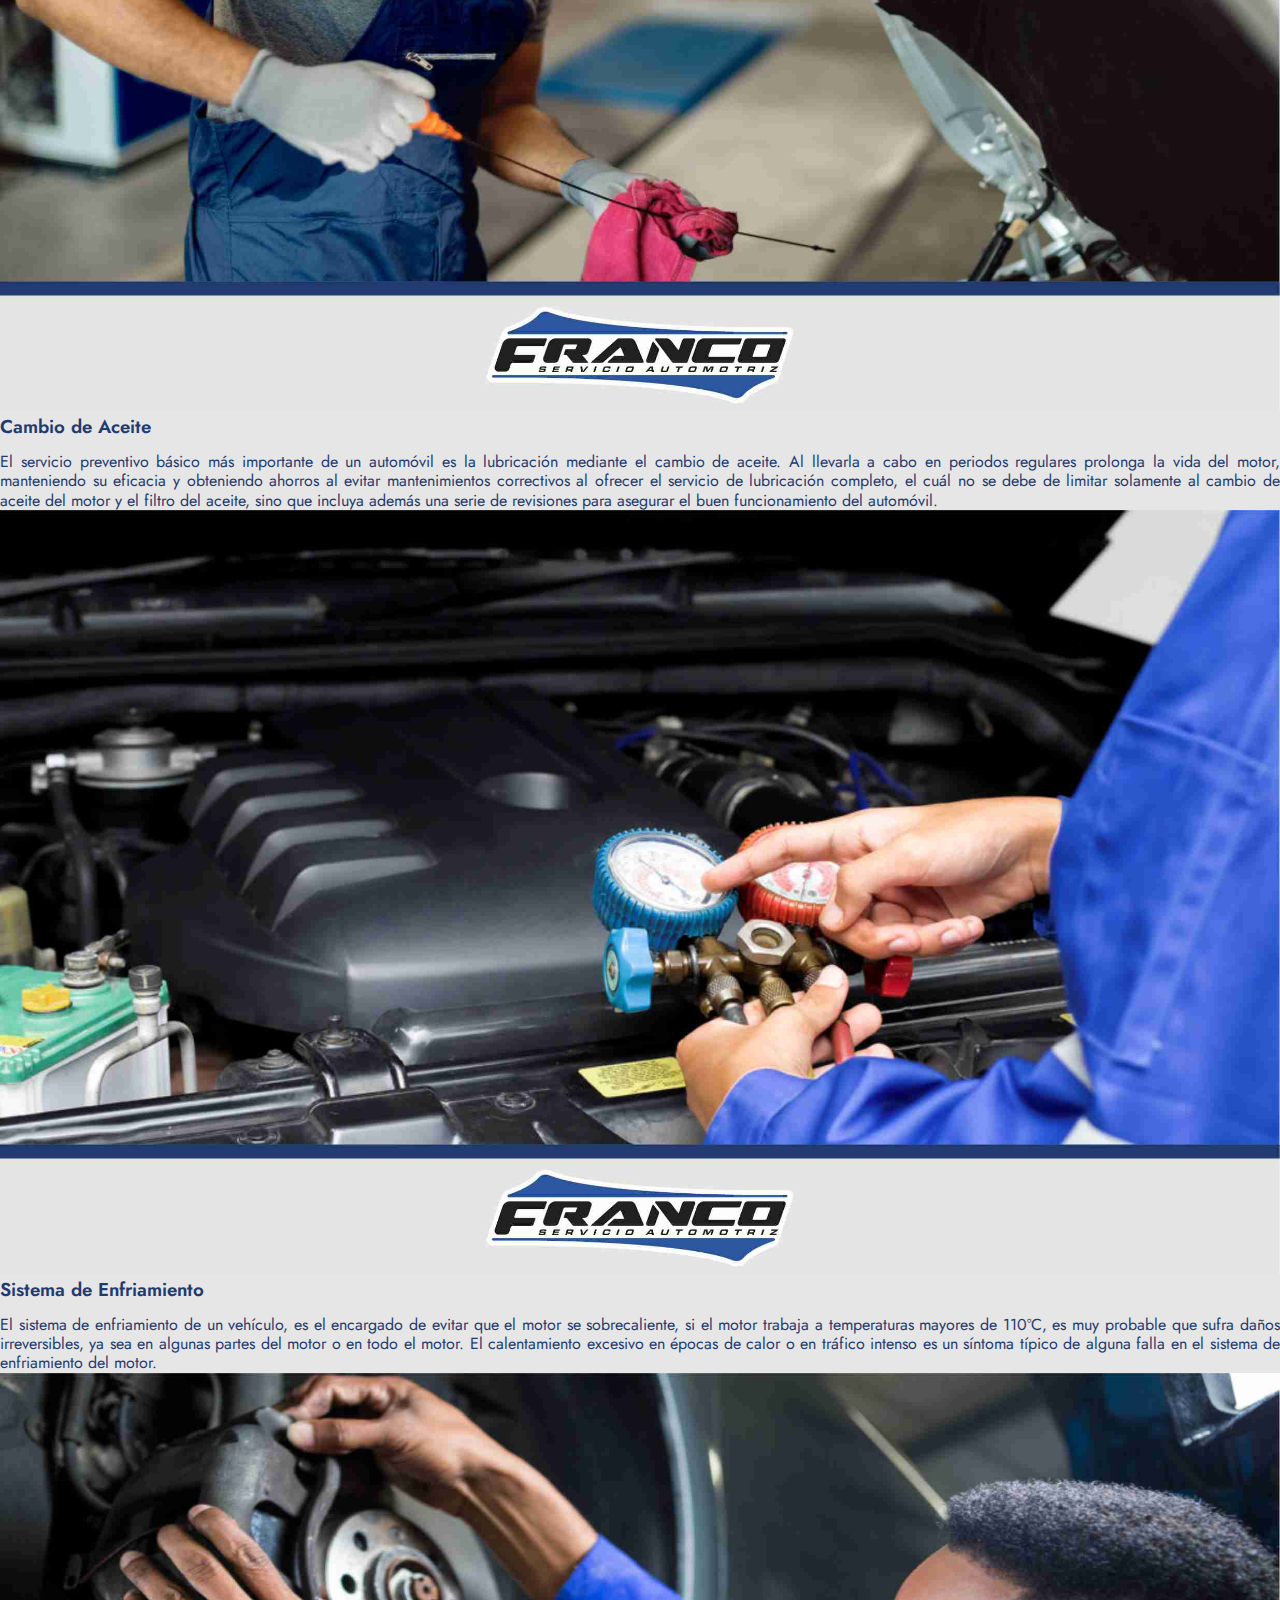
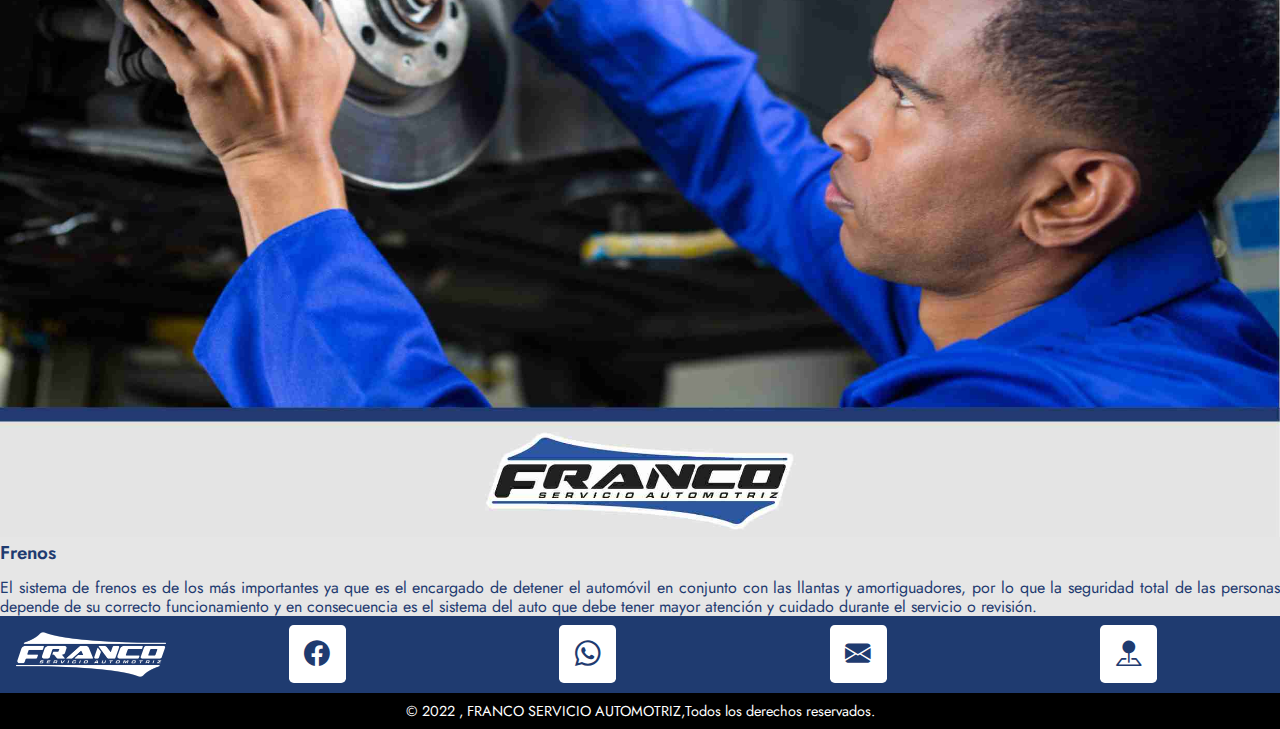
<file: pages/servicios.html>
<!DOCTYPE html>
<html lang="es">

<head>
    <meta charset="UTF-8">
    <meta http-equiv="X-UA-Compatible" content="IE=edge">
    <meta name="viewport" content="width=device-width, initial-scale=1.0">
    <!-- Bootstrap -->
    <link href="https://cdn.jsdelivr.net/npm/bootstrap@5.2.2/dist/css/bootstrap.min.css" rel="stylesheet"
        integrity="sha384-Zenh87qX5JnK2Jl0vWa8Ck2rdkQ2Bzep5IDxbcnCeuOxjzrPF/et3URy9Bv1WTRi" crossorigin="anonymous">
    <!-- CSS  -->
    <link rel="stylesheet" href="../SCSS/main.css">
    <link rel="shortcut icon" href="../img/Favicon_Franco.png" type="image/x-icon">
    <title>Taller Automotriz Franco | Servicios</title>
    <meta name="keywords" content="afinación, mecanica, coche, hojalateria, frenos, pintura">
    <meta name="description"
        content="Taller Automotriz Franco, cuenta con los servicios especializados de la región: Afinación, Cambio de Aceite, Mecánica...">
</head>

<body>
    <!-- Inicia el header -->
    <div id="cont-index">
        <div id="cont-header">
            <header class="header">
                <div class="header-central">
                    <div class="header-logo">
                        <a href="../index.html"><img class="logo" src="../img/logofranco-mobile.png" alt="Logo Taller Franco"></a>                        
                    </div>
                    <div class="header-slogan">
                        <h1>SOMOS LOS EXPERTOS</h1>
                        <div class="header-slogan-img">
                            <img src="../img/linea_slogan_franco.png" alt="Slogan">
                        </div>
                    </div>
                </div>
                <div class="header-red-social">
                    <a href="https://www.facebook.com/" target="_blank" class="isocial-F">
                        <i class="bi bi-facebook"></i>
                    </a>
                    <a href="https://www.whatsapp.com/" target="_blank" class="isocial-W">
                        <i class="bi bi-whatsapp"></i>
                    </a>
                    <a href="../pages/contacto.html" class="isocial-C">
                        <i class="bi bi-envelope-fill"></i>
                    </a>
                </div>
                <div class="menu-mobile">
                    <a href="#" class="list"><i class="bi bi-list"></i></a>
                </div>
            </header>
        </div>
        <!-- Menu-Desktop -->
        <nav id="menu-desktop">
            <ul class="cont__menu activo">
                <li class="menu__item_1"><a href="../index.html">INICIO</a></li>
                <li class="menu__item_2"><a href="./servicios.html">SERVICIOS</a></li>
                <li class="menu__item_3"><a href="./nosotros.html">NOSOTROS</a></li>
                <li class="menu__item_4"><a href="./blog.html">BLOG</a></li>
                <li class="menu__item_5"><a href="./contacto.html">CONTACTO</a></li>
            </ul>
        </nav>
        <!-- Titel-pages -->
        <section class="cont-titel-pages">
            <h2 class="titel-pages">SERVICIOS</h2>
        </section>

        <!-- Card-servicios -->
        <main class="container mt-3 pb-3">
            <div class="card mb-3">
                <img class="card-img-top" src="../img/img-servivcios/Afinacion.jpg" alt="Afinación-Franco">
                <div class="card-body">
                    <h5 class="card-title fs-3 text-uppercase text-center">Afinación</h5>
                    <p class="card-text fs-5 lh-base">La afinación mayor es la operación de revisar, ajustar y cambiar las partes que determinan el buen funcionamiento del
                    motor y del vehículo en general, restableciendo en la mayor medida posible las condiciones originales de uso,
                    particularmente las correspondientes al sistema de combustión conforme a las prestaciones y especificaciones del
                    fabricante. Un vehículo que no ha sido afinado genera mayor emisión de contaminantes y consumo excesivo de combustible.</p>
                    <a href="#">
                        <p class="card-text"><small class="text-muted">Contactanos</small></p>
                    </a>
                </div>
            </div>
            <div class="card mb-3">
                <img class="card-img-top" src="../img/img-servivcios/Mecanica.jpg" alt="Mecánica-Franco">
                <div class="card-body">
                    <h5 class="card-title fs-3 text-uppercase text-center">Mecánica</h5>
                    <p class="card-text fs-5 lh-base">El correcto funcionamiento de tu automóvil es nuestro compromiso. Contamos con una amplia diversidad de servicios en
                    mecánica express, general y mayor que van desde alineación de ruedas hasta reparaciones de motor.</p>
                    <a href="#">
                        <p class="card-text"><small class="text-muted">Contactanos</small></p>
                    </a>
                </div>
            </div>
            <main class="container-md cards-servicios py-1">
                <div class="card mb-3 my-1">
                    <div class="row g-0 card-servicio">
                        <div class="col-md-5 m-auto">
                            <img src="../img/img-servivcios/Hojalateria.jpg" class="img-fluid rounded-start" alt="Hojaláteria-Franco">
                        </div>
                        <div class="col-md-7 m-auto">
                            <div class="card-body">
                                <h3 class="card-title  text-uppercase text-center mb-3 ">HOJALATERIA Y PINTURA</h3>
                                <p class="card-text lh-base">Un trabajo que deje un acabado original, se realiza con herramienta especializada, logrando trabajar la lámina con
                                habilidad y conocimiento hasta dejarla como estaba inicialmente, esto en algunas ocasiones también se logra con equipo
                                de estaño, procedimiento que utiliza Mercedes Benz como regulación, el cual igualmente manejamos, conocemos, y contamos
                                con el equipo más moderno en su ramo.
                                </p>
                            </div>
                        </div>
                    </div>
                </div>
                <div class="card mb-3 my-1">
                    <div class="row g-0 card-servicio">
                        <div class="col-md-5 m-auto">
                            <img src="../img/img-servivcios/Cambio-de-aceite.jpg" class="img-fluid rounded-start" alt="Cambio-de-aceite-Franco">
                        </div>
                        <div class="col-md-7 m-auto">
                            <div class="card-body">
                                <h3 class="card-title  text-uppercase text-center mb-3 ">Cambio de Aceite</h3>
                                <p class="card-text lh-base">
                                    El servicio preventivo básico más importante de un automóvil es la lubricación mediante el cambio de aceite. Al llevarla
                                    a cabo en periodos regulares prolonga la vida del motor, manteniendo su eficacia y obteniendo ahorros al evitar
                                    mantenimientos correctivos al ofrecer el servicio de lubricación completo, el cuál no se debe de limitar solamente al
                                    cambio de aceite del motor y el filtro del aceite, sino que incluya además una serie de revisiones para asegurar el buen
                                    funcionamiento del automóvil.
                                </p>
                            </div>
                        </div>
                    </div>
                </div>
                <div class="card mb-3 my-1">
                    <div class="row g-0 card-servicio">
                        <div class="col-md-5 m-auto">
                            <img src="../img/img-servivcios/Sistema-de-enfriamiento.jpg" class="img-fluid rounded-start" alt="Enfriamineto-Franco">
                        </div>
                        <div class="col-md-7 m-auto">
                            <div class="card-body">
                                <h3 class="card-title  text-uppercase text-center mb-3 ">Sistema de Enfriamiento</h3>
                                <p class="card-text lh-base">
                                    El sistema de enfriamiento de un vehículo, es el encargado de evitar que el motor se sobrecaliente, si el motor trabaja
                                    a temperaturas mayores de 110ºC, es muy probable que sufra daños irreversibles, ya sea en algunas partes del motor o en
                                    todo el motor. El calentamiento excesivo en épocas de calor o en tráfico intenso es un síntoma típico de alguna falla en el sistema de
                                    enfriamiento del motor.
                                </p>
                            </div>
                        </div>
                    </div>
                </div>
                <div class="card mb-3 my-1">
                    <div class="row g-0 card-servicio">
                        <div class="col-md-5 m-auto">
                            <img src="../img/img-servivcios/Frenos.jpg" class="img-fluid rounded-start" alt="Frenos-Franco">
                        </div>
                        <div class="col-md-7 m-auto">
                            <div class="card-body">
                                <h3 class="card-title  text-uppercase text-center mb-3 ">Frenos</h3>
                                <p class="card-text lh-base">
                                    El sistema de frenos es de los más importantes ya que es el encargado de detener el automóvil en conjunto con las
                                    llantas y amortiguadores, por lo que la seguridad total de las personas depende de su correcto funcionamiento y en
                                    consecuencia es el sistema del auto que debe tener mayor atención y cuidado durante el servicio o revisión.
                                </p>
                            </div>
                        </div>
                    </div>
                </div>
            </main>
        </main>
    </div>
    <!-- Footer -->
    <footer id="footer">
        <div class="cont-footer">
            <div class="footer-logo">
                <img src="../img/logofranco-mobile-footer.png" alt="Logo Franco">
            </div>
            <section class="foter-sociales">
                <a href="https://www.facebook.com/" target="_blank" class="footer-icon">
                    <i class="bi bi-facebook icon-f"></i></a>
                <a href="https://www.whatsapp.com/" target="_blank" class="footer-icon">
                    <i class="bi bi-whatsapp icon-w"></i></a>
                <a href="../pages/contacto.html" class="footer-icon">
                    <i class="bi bi-envelope-fill icon-e"></i></a>
                <a href="https://goo.gl/maps/YHztttzbAq4HieM27" target="_blank" class="footer-icon icon-m"><i
                        class="bi bi-pin-map-fill"></i>
                </a>
            </section>
        </div>
        <div class="footer-copy">
            <p>© 2022 , FRANCO SERVICIO AUTOMOTRIZ,Todos los derechos reservados.</p>
        </div>
    </footer>
    </div>
    <script src="https://cdn.jsdelivr.net/npm/bootstrap@5.2.2/dist/js/bootstrap.bundle.min.js"
        integrity="sha384-OERcA2EqjJCMA+/3y+gxIOqMEjwtxJY7qPCqsdltbNJuaOe923+mo//f6V8Qbsw3"
        crossorigin="anonymous"></script>
        <script src="../js/app.js"></script>
</body>

</html>
</file>
<file: SCSS/main.css>
@charset "UTF-8";
@import url("https://cdn.jsdelivr.net/npm/bootstrap-icons@1.9.1/font/bootstrap-icons.css");
@import url("https://fonts.googleapis.com/css2?family=Jost:ital,wght@0,400;0,500;0,600;1,400&display=swap");
* {
  margin: 0;
  padding: 0;
  box-sizing: border-box;
}

body {
  font-family: "Jost", sans-serif;
}

h1,
h2,
h3,
h4,
h5,
h6,
p,
ul,
a {
  margin: 0;
  padding: 0;
}

img {
  width: 100%;
}

a,
li {
  color: #FFFFFF;
  text-decoration: none;
}

#cont-index {
  background-color: #E6E6E6;
}

#cont-header {
  padding: 1rem;
  background-color: #000000;
  border-bottom: 0.4em solid #1F3B70;
}
#cont-header .header {
  display: flex;
  justify-content: space-between;
  align-items: stretch;
}
#cont-header .header .header-central {
  width: 60%;
  display: flex;
  flex-direction: column;
  align-items: center;
  padding: 0.2rem;
}
#cont-header .header .header-central .header-logo {
  max-width: 100%;
  text-align: center;
}
#cont-header .header .header-central .header-logo .logo {
  max-width: 100%;
  padding: 0.1rem;
}
#cont-header .header .header-central .header-slogan {
  width: 100%;
  margin-bottom: 0.3rem;
}
#cont-header .header .header-central .header-slogan h1 {
  font-size: 1em;
  text-align: center;
  color: #FFFFFF;
  font-family: "Jost", sans-serif;
  font-weight: 800;
}
#cont-header .header .header-red-social {
  display: flex;
  flex-direction: column;
  justify-content: space-around;
  gap: 0.2rem;
  width: auto;
}
#cont-header .header .header-red-social i {
  font-size: 1.1rem;
  padding: 0.3em;
}
#cont-header .header .menu-mobile {
  display: flex;
  flex-direction: column;
  justify-content: center;
  order: -1;
}
#cont-header .header .menu-mobile .list {
  padding: 0.4rem;
}
#cont-header .header .menu-mobile .list i {
  font-size: 2.5em;
}

.cont__menu.activo {
  display: none;
}

#menu-desktop {
  display: none;
}
@media screen and (max-width: 778px) {
  #menu-desktop {
    display: flex;
    justify-content: center;
    background-color: #1F3B70;
    padding-bottom: 0.5rem;
  }
  #menu-desktop ul {
    width: 100%;
  }
  #menu-desktop ul li {
    list-style: none;
    background-color: #000000;
    padding-left: 1rem;
    border-bottom: 0.1em solid #FFFFFF;
  }
  #menu-desktop ul li a {
    display: block;
    padding: 1rem;
  }
  #menu-desktop ul li a:hover {
    color: #FFFFFF;
  }
  #menu-desktop ul li:hover {
    background-color: #1F3B70;
  }
}

@media screen and (min-width: 779px) {
  /* ----------Header-Desktop----------*/
  #cont-header {
    border: 0;
  }
  #cont-header .header {
    margin-inline: 1rem;
    gap: 1rem;
  }
  #cont-header .header .header-central {
    width: 85%;
    gap: 1rem;
    flex-direction: row;
  }
  #cont-header .header .header-central .header-slogan {
    margin: 0 auto;
  }
  #cont-header .header .header-central .header-slogan h1 {
    font-size: 1.8rem;
  }
  #cont-header .header .header-central .header-slogan .header-slogan-img {
    margin: 0 auto;
    max-width: 320px;
  }
  #cont-header .header .header-red-social {
    flex-direction: row;
    width: 15%;
    gap: 1rem;
    align-items: center;
  }
  #cont-header .header .header-red-social i {
    font-size: 1.3rem;
  }
  #cont-header .header .menu-mobile {
    display: none;
  }
  /* ----------Menú-Desktop----------*/
  #menu-desktop {
    display: flex;
    justify-content: center;
    /* align-items: center;  */
    background-color: #1F3B70;
    height: auto;
    border-bottom: solid 6px #000000;
  }
  #menu-desktop .cont__menu {
    display: flex;
    list-style: none;
    gap: 1rem;
  }
  #menu-desktop .cont__menu li {
    /* padding-inline: 1.1rem; */
    padding-block: 1rem;
    cursor: pointer;
    transition: all 80ms;
  }
  #menu-desktop .cont__menu li a {
    padding-inline: 1.1rem;
    padding-block: 1rem;
    cursor: pointer;
    transition: all 80ms;
  }
  #menu-desktop .cont__menu li:hover {
    background-color: #000000;
    color: #FFFFFF;
    border-left: 2px solid #FFFFFF;
  }
  #menu-desktop .cont__menu a:hover {
    background-color: #000000;
    color: #FFFFFF;
  }
}
/* ----------Footer-Mobile----------*/
#footer .cont-footer .footer-logo {
  display: none;
}
#footer .cont-footer .foter-sociales {
  display: grid;
  grid-template-columns: repeat(2, 1fr);
}
#footer .cont-footer .foter-sociales .footer-icon {
  background-color: #1F3B70;
  text-align: center;
  padding-block: 1.2rem;
  transition: 500ms all;
}
#footer .cont-footer .foter-sociales .footer-icon i {
  padding-block: 0.4em;
  padding-inline: 0.6em;
  background-color: #FFFFFF;
  border-radius: 0.3rem;
  font-size: 1.6rem;
  color: #1F3B70;
}
#footer .cont-footer .foter-sociales .footer-icon:hover {
  background-color: #021538;
  border-left: 0.5em solid #000000;
  box-shadow: rgba(0, 0, 0, 0.45) 0px 25px 20px -20px;
}
#footer .cont-footer .foter-sociales .footer-icon:hover i:hover {
  box-shadow: #000000 2px 2px 3.6px;
}
#footer .footer-copy {
  background-color: #000000;
  color: #FFFFFF;
  padding-block: 0.5rem;
  padding-inline: 0.2rem;
  text-align: center;
  font-size: 0.57rem;
}

@media screen and (min-width: 779px) {
  #footer .cont-footer {
    padding-inline: 1rem;
    display: flex;
    justify-content: space-between;
    background-color: #1F3B70;
  }
  #footer .cont-footer .footer-logo {
    display: flex;
    max-width: 150px;
    padding-block: 1rem;
    align-items: center;
    margin-right: 1rem;
    /* border: solid; */
  }
  #footer .cont-footer .foter-sociales {
    width: 90%;
    display: grid;
    grid-template-columns: repeat(4, 1fr);
  }
  #footer .cont-footer .foter-sociales i {
    padding-block: 0.5rem;
  }
  #footer .footer-copy {
    font-size: 0.9rem;
  }
}
.titel-contacto {
  background-color: var(--clr--azul);
  color: var(--clr--blanco);
  font-size: 1.2rem;
  font-weight: 700;
  text-transform: uppercase;
  box-shadow: rgba(33, 35, 38, 0.5) 0px 10px 10px -10px;
}

/* ----------Banner-Mobile----------*/
.cont-banner {
  display: flex;
  align-items: center;
  justify-content: center;
  width: 100%;
  height: 25vh;
  padding: 1rem;
  background-image: url(../img/banner/Wireframe_Proyecto_Franco.jpg);
  background-size: cover;
  text-align: center;
  gap: 1rem;
  color: #FFFFFF;
}
.cont-banner i {
  font-size: 1.5rem;
}
.cont-banner .banner-body .titulo-banner {
  font-family: "Jost", sans-serif;
  font-weight: 800;
  margin-bottom: 0.9rem;
}
.cont-banner .banner-body p {
  margin-bottom: 0.5rem;
}

.cont-titel-pages {
  background-color: #FFFF00;
  box-shadow: rgba(33, 35, 38, 0.5) 0px 10px 10px -10px;
}
.cont-titel-pages .titel-pages {
  padding: 0.7rem;
  text-align: center;
  font-size: 1.5rem;
  font-weight: 800;
}

.title-promocines {
  background-color: #000000;
  color: #FFFFFF;
}

/* ----------Main-Mobile----------*/
#main-index .cont-index-card .cards-idex {
  padding-block: 0.5rem;
  padding-inline: 1rem;
}
#main-index .cont-index-card .cards-idex .card-index {
  display: flex;
  flex-direction: column;
  background-color: #EFF3FB;
  overflow: hidden;
  margin-bottom: 1rem;
  border-radius: 1rem;
}
#main-index .cont-index-card .cards-idex .card-index .card-col-img {
  flex: 1;
}
#main-index .cont-index-card .cards-idex .card-index .card-col-img img {
  width: 100%;
  flex: 1;
}
#main-index .cont-index-card .cards-idex .card-index .card-col-text {
  padding: 1.5rem;
  height: 50%;
  flex: 1;
}
#main-index .cont-index-card .cards-idex .card-index .card-col-text .card-title {
  font-family: "Jost", sans-serif;
  font-weight: 600;
  line-height: 1.2rem;
  margin-bottom: 1rem;
  color: #1F3B70;
  margin-bottom: 1rem;
}
#main-index .cont-index-card .cards-idex .card-index .card-col-text .card-text {
  font-family: "Jost", sans-serif;
  font-weight: 400;
  text-align: justify;
  line-height: 1.2rem;
  color: #1F3B70;
  margin-bottom: 0.9rem;
}

@media screen and (min-width: 577px) and (max-width: 1000px) {
  .card-title {
    font-size: 1.3rem;
  }
}
.img-contacto {
  display: none;
}

.form-contacto {
  /*   background-color: map-get($color, "cartas"); */
  border: none;
  border-radius: 0;
}

.card-title {
  font-family: "Jost", sans-serif;
  font-weight: 600;
  line-height: 1.2rem;
  margin-bottom: 1rem;
  color: #1F3B70;
}

.card-text {
  font-family: "Jost", sans-serif;
  font-weight: 400;
  text-align: justify;
  line-height: 1.2rem;
  color: #1F3B70;
}

/* **************************************** */
/* CSS RESPONSIBE */
/* **************************************** */
@media screen and (min-width: 779px) {
  .cont-banner {
    display: flex;
    align-items: center;
    width: 100%;
    height: 50vh;
    padding: 10rem;
    background-image: url(../img/banner/Wireframe_Proyecto_Franco.jpg);
    background-attachment: fixed;
    background-size: cover;
    text-align: center;
    gap: 1rem;
    color: #FFFFFF;
  }
  .cont-banner i {
    font-size: 2rem;
  }
  .cont-banner .banner-body {
    margin-bottom: 1rem;
  }
  .cont-banner .banner-body > h2 {
    margin-bottom: 0.5rem;
  }
  .cont-banner .banner-body > p {
    font-size: 1.5rem;
  }
  #main-index .cont-index-card {
    width: 100%;
    margin-top: 1em;
    margin-bottom: 1em;
    background-color: #E6E6E6;
  }
  #main-index .cont-index-card .cards-idex {
    display: flex;
    align-items: center;
    flex-direction: column;
    gap: 1em;
  }
  #main-index .cont-index-card .cards-idex .card-index {
    flex-direction: row;
    max-width: 1200px;
    align-items: stretch;
  }
  #main-index .cont-index-card .cards-idex .card-index .card-col-img {
    flex: 1;
  }
  #main-index .cont-index-card .cards-idex .card-index .card-col-img img {
    width: 100%;
  }
  #main-index .cont-index-card .cards-idex .card-index .card-col-text {
    font-family: "Jost", sans-serif;
    font-weight: 400;
    text-align: justify;
    line-height: 1.2rem;
    color: #1F3B70;
    font-size: 1.2rem;
    margin-block: auto;
    order: 0;
    flex: 1;
  }
  .img-contacto {
    display: block;
    background-image: url(../img/img-contactanos/img-contactanos.jpg);
    background-size: cover;
    background-repeat: no-repeat;
    border: none;
    border-radius: 0;
  }
}
.titel-contacto {
  background-color: #1F3B70;
  color: #FFFFFF;
  font-size: 1.2rem;
  font-weight: 700;
  text-transform: uppercase;
  box-shadow: rgba(33, 35, 38, 0.5) 0px 10px 10px -10px;
}

.cards-servicio {
  background-color: #EFF3FB;
}

.btn-cont {
  padding-inline: 3rem;
  background-color: #1F3B70;
  color: #FFFFFF;
}

.btn-cont:hover {
  background-color: #1F3B70;
  color: #FFFFFF;
  box-shadow: rgba(33, 35, 38, 0.8) 0px 10px 10px -10px;
  border-bottom: solid 2px #E6E6E6;
}/*# sourceMappingURL=main.css.map */
</file>
